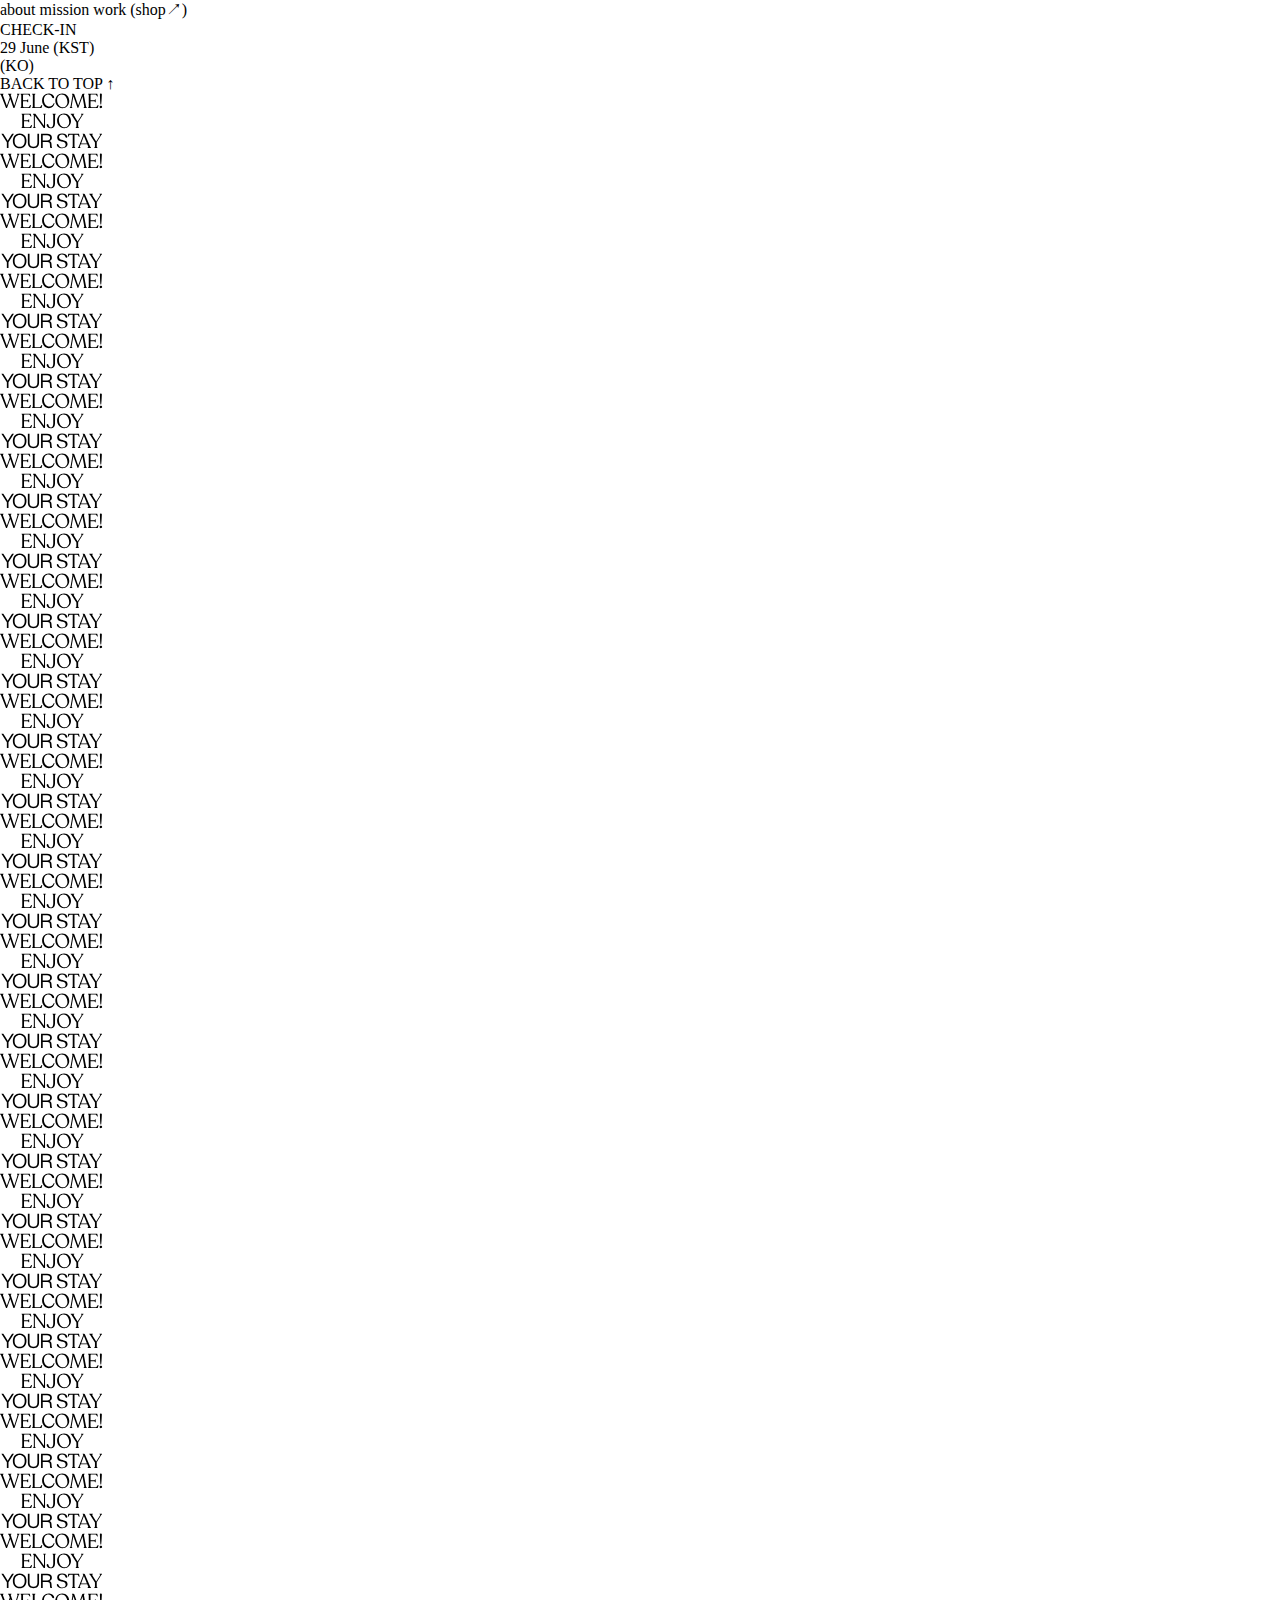
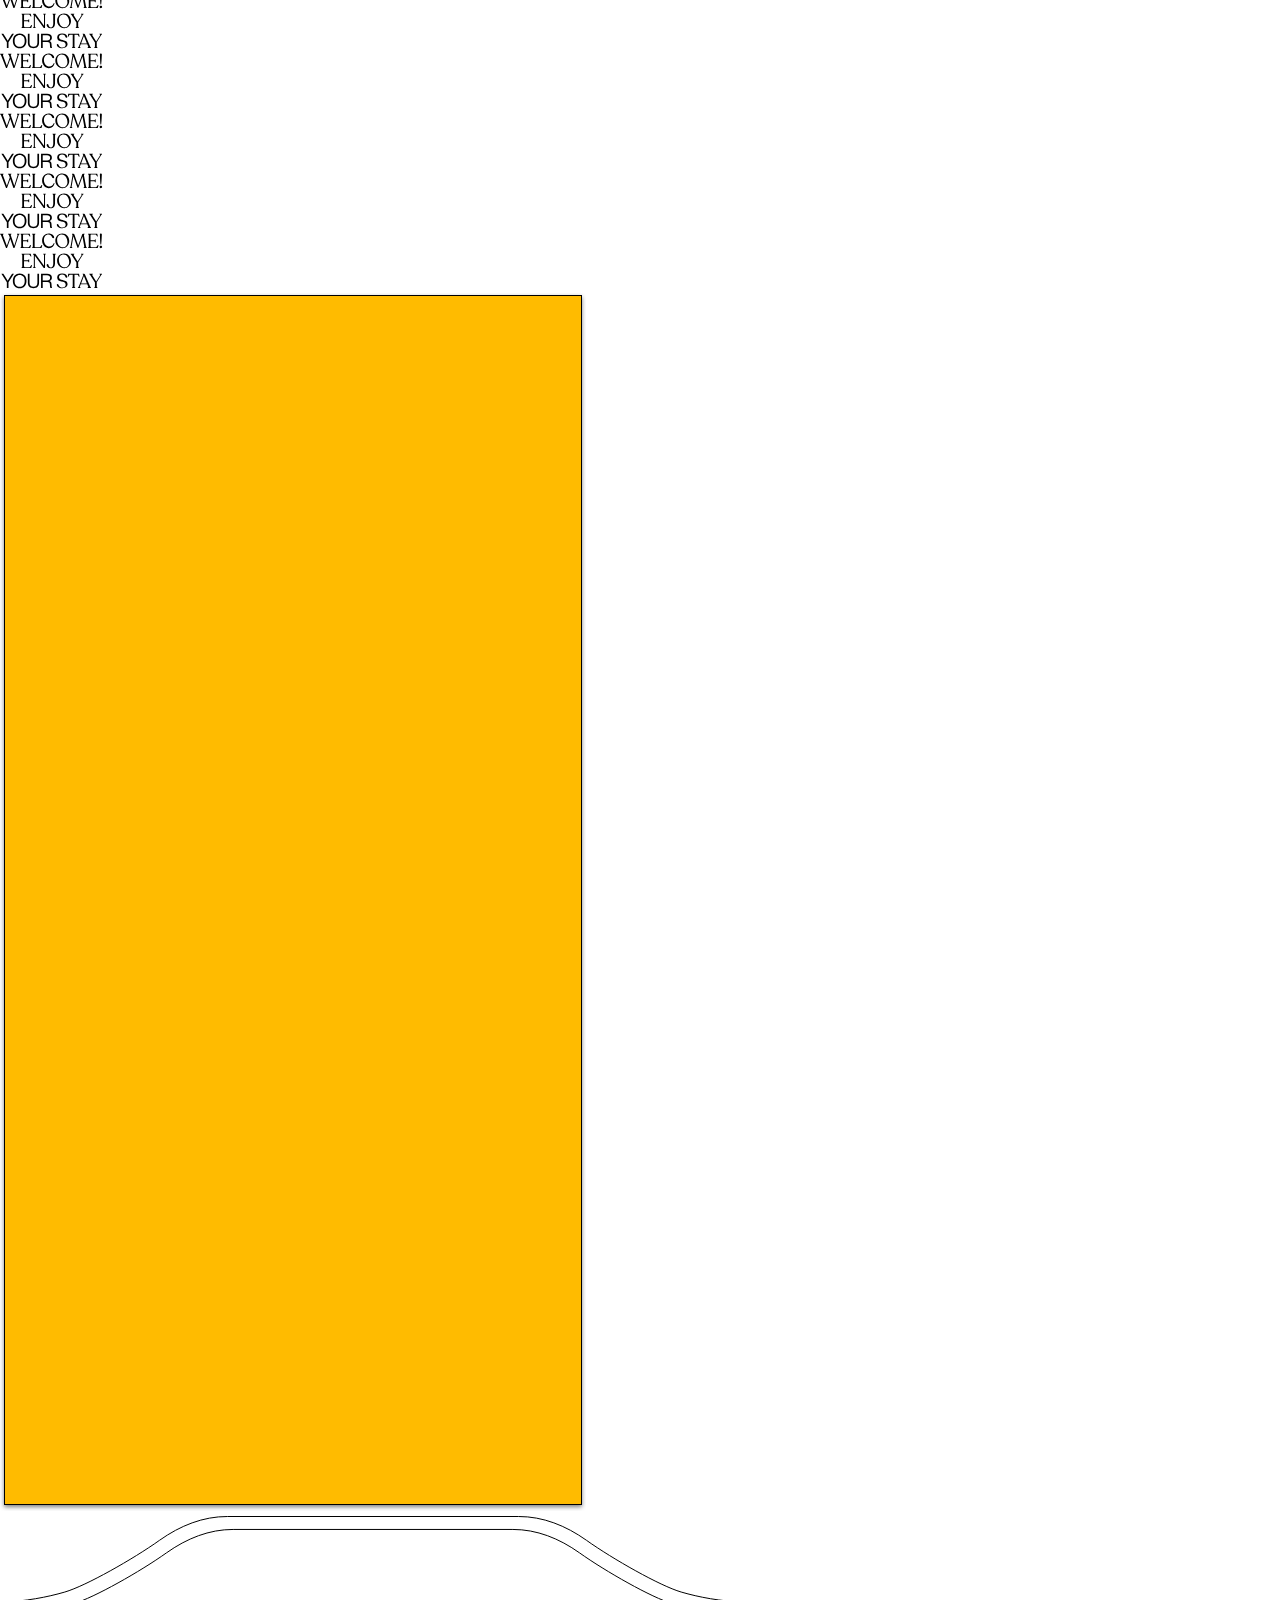
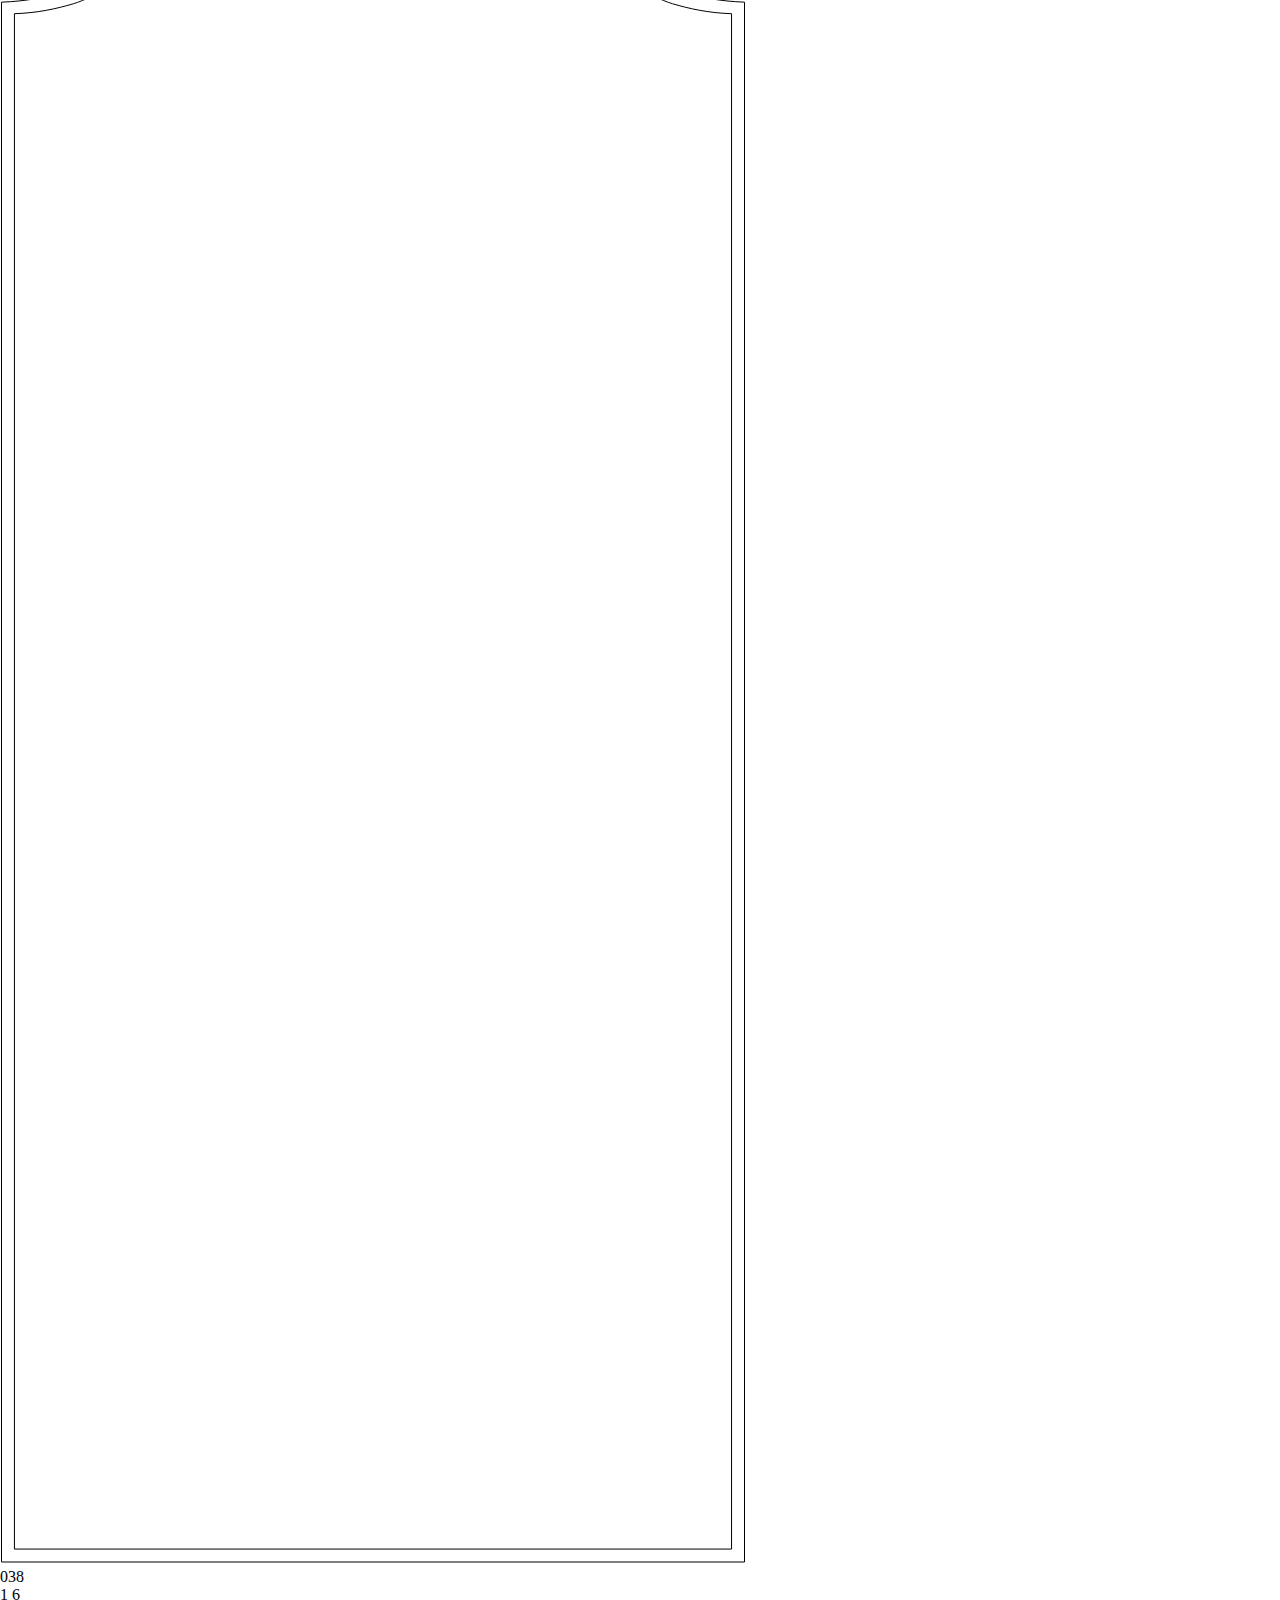
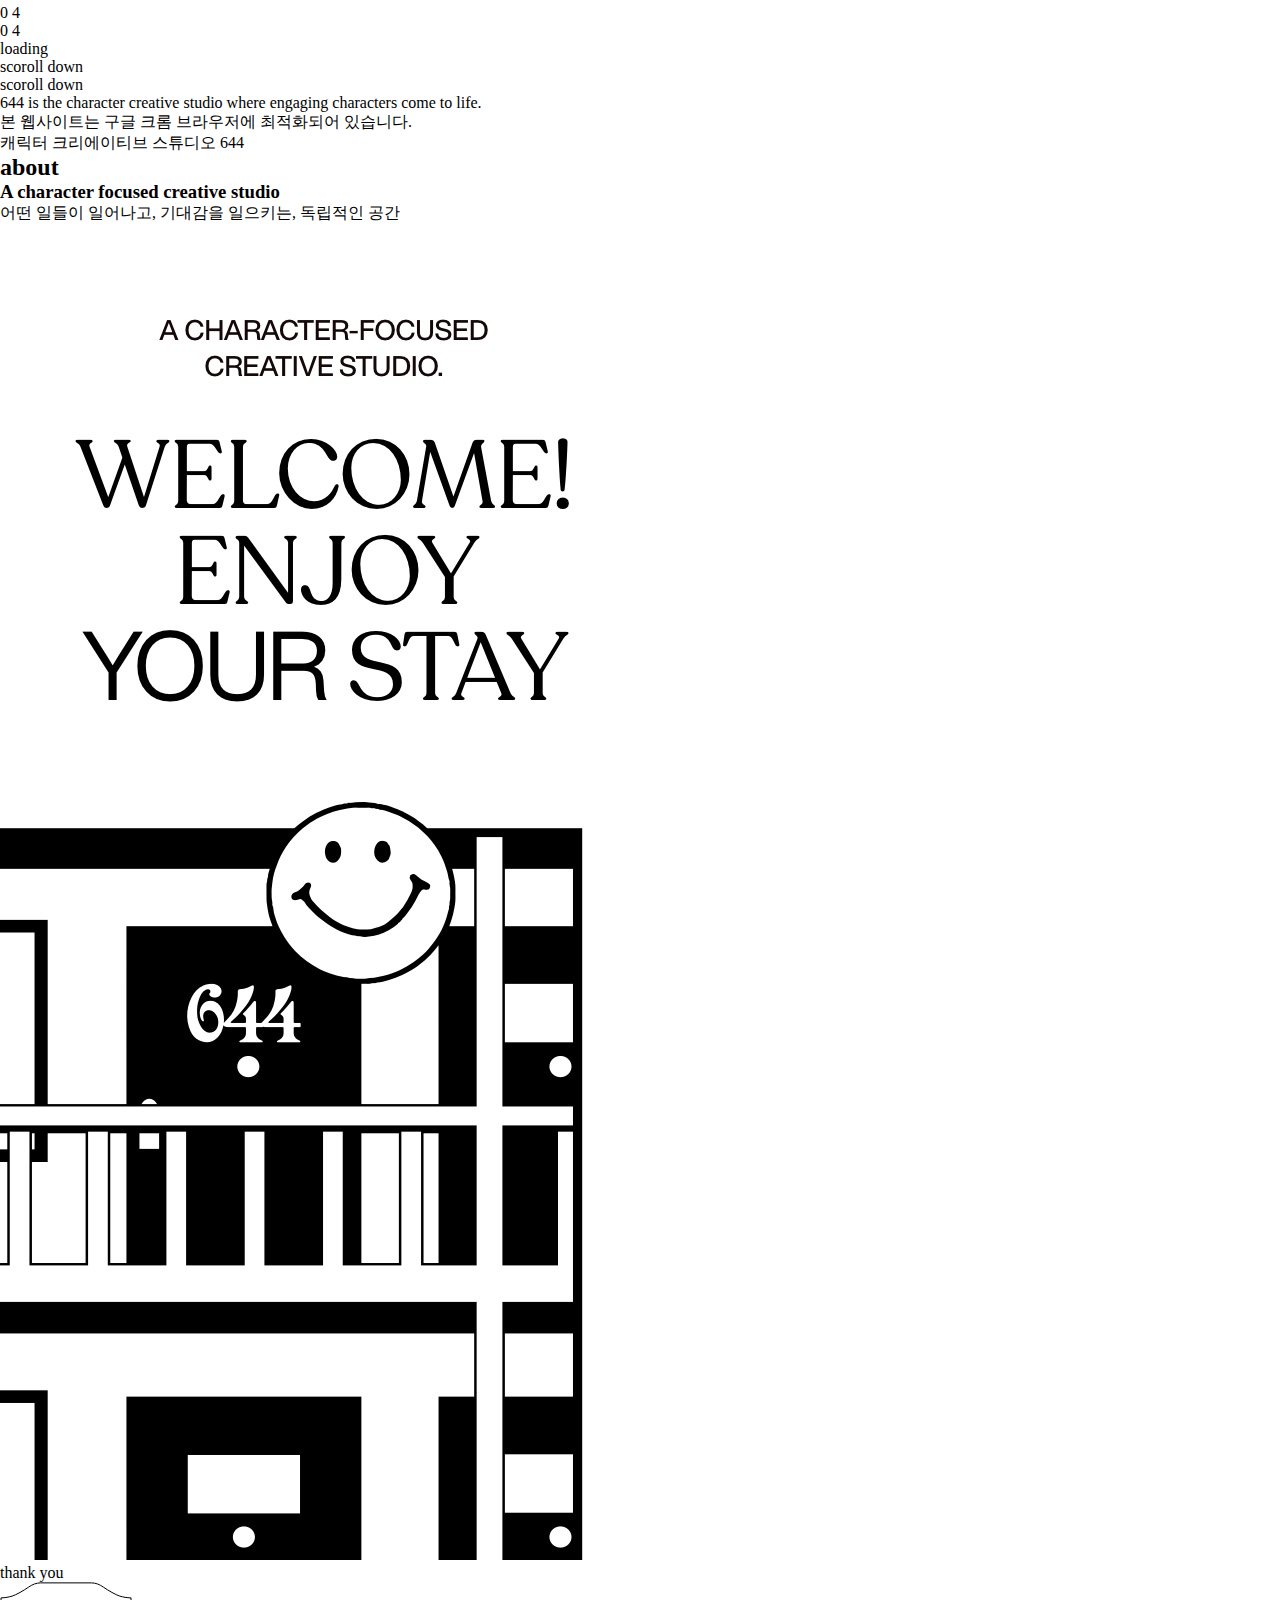
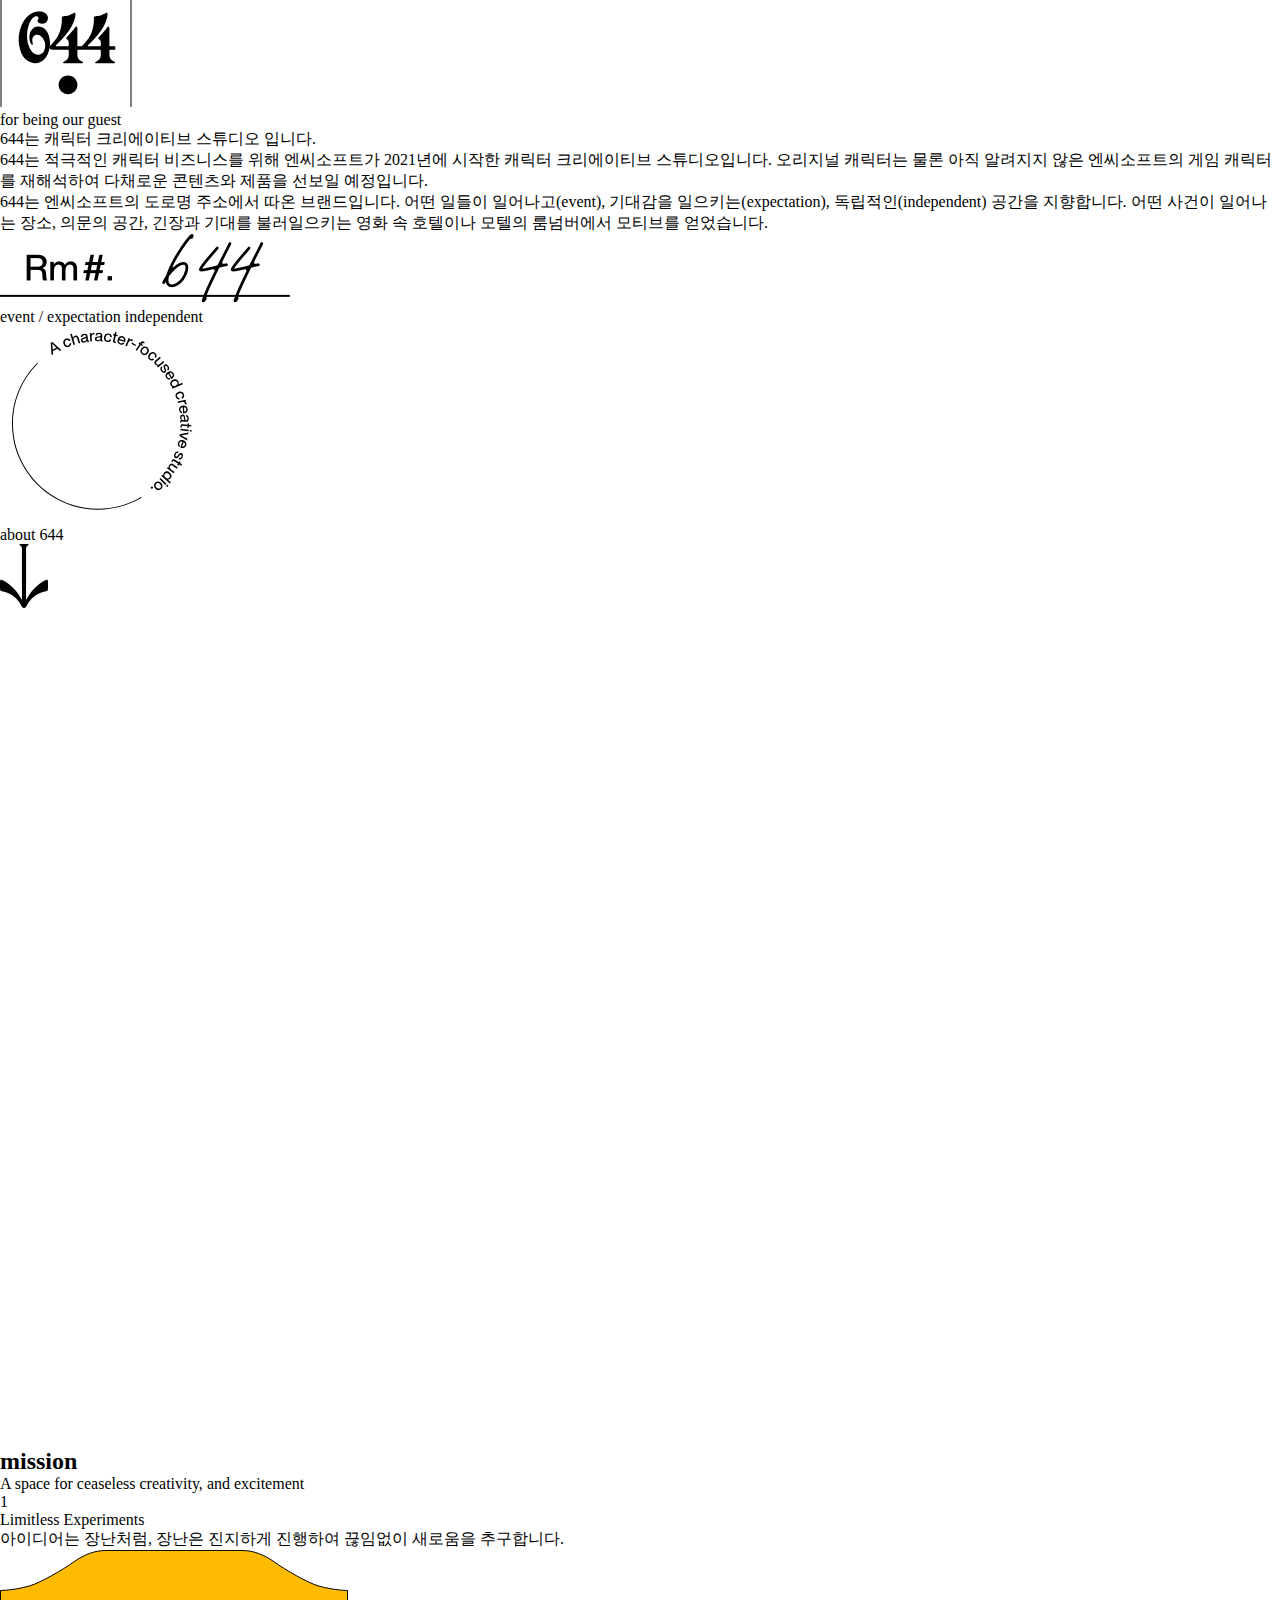
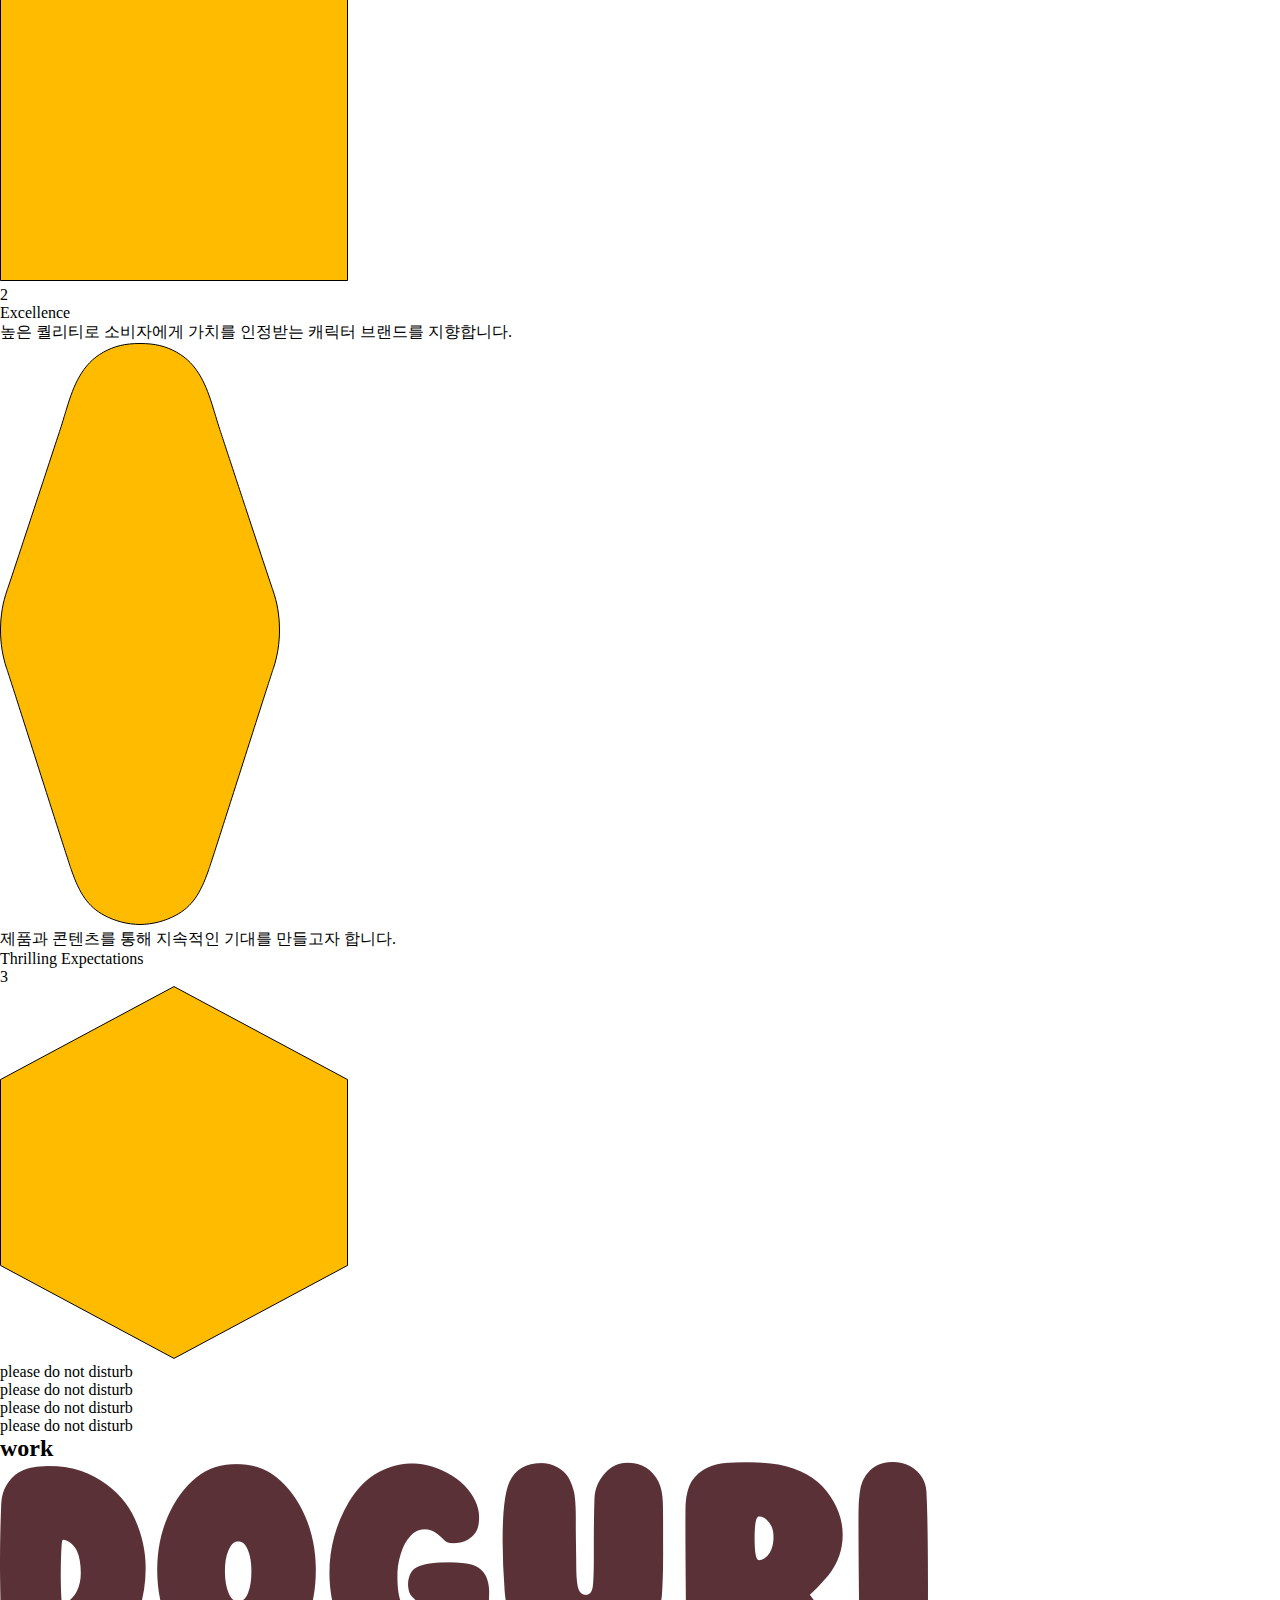
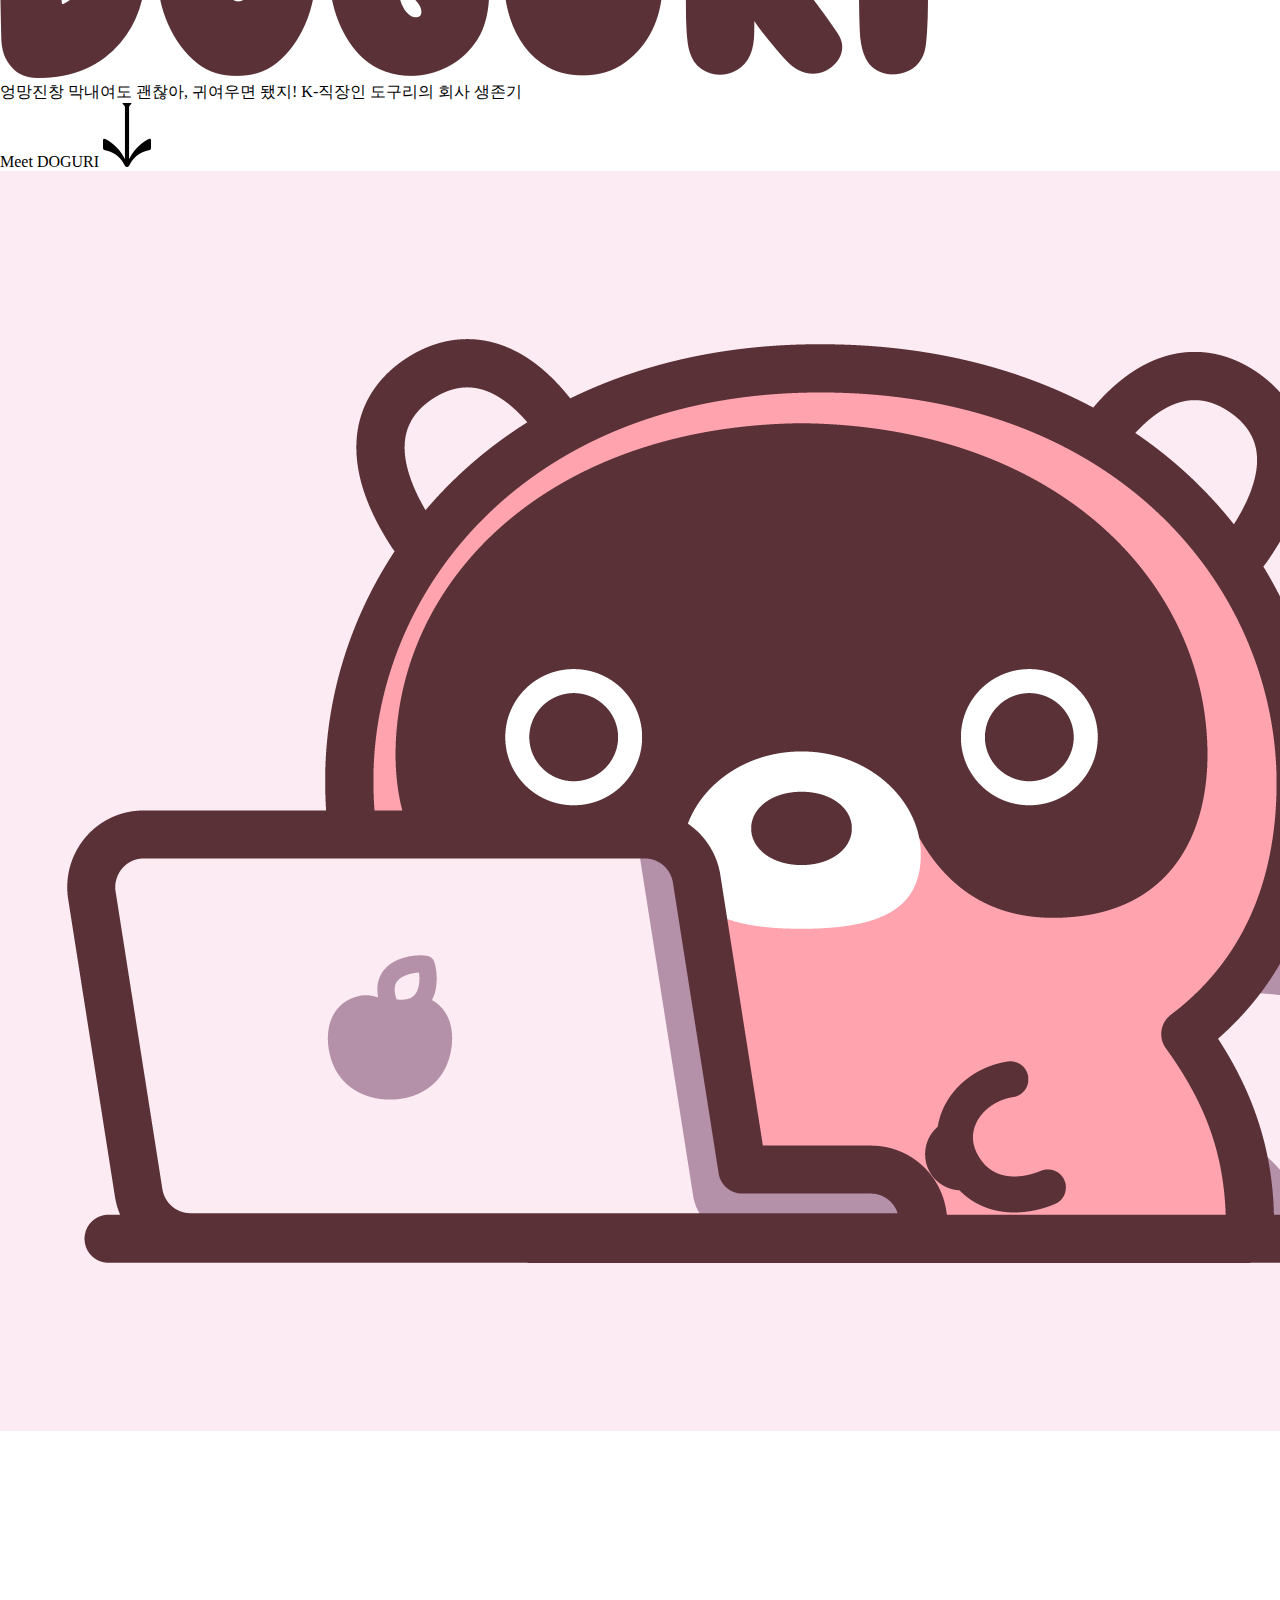
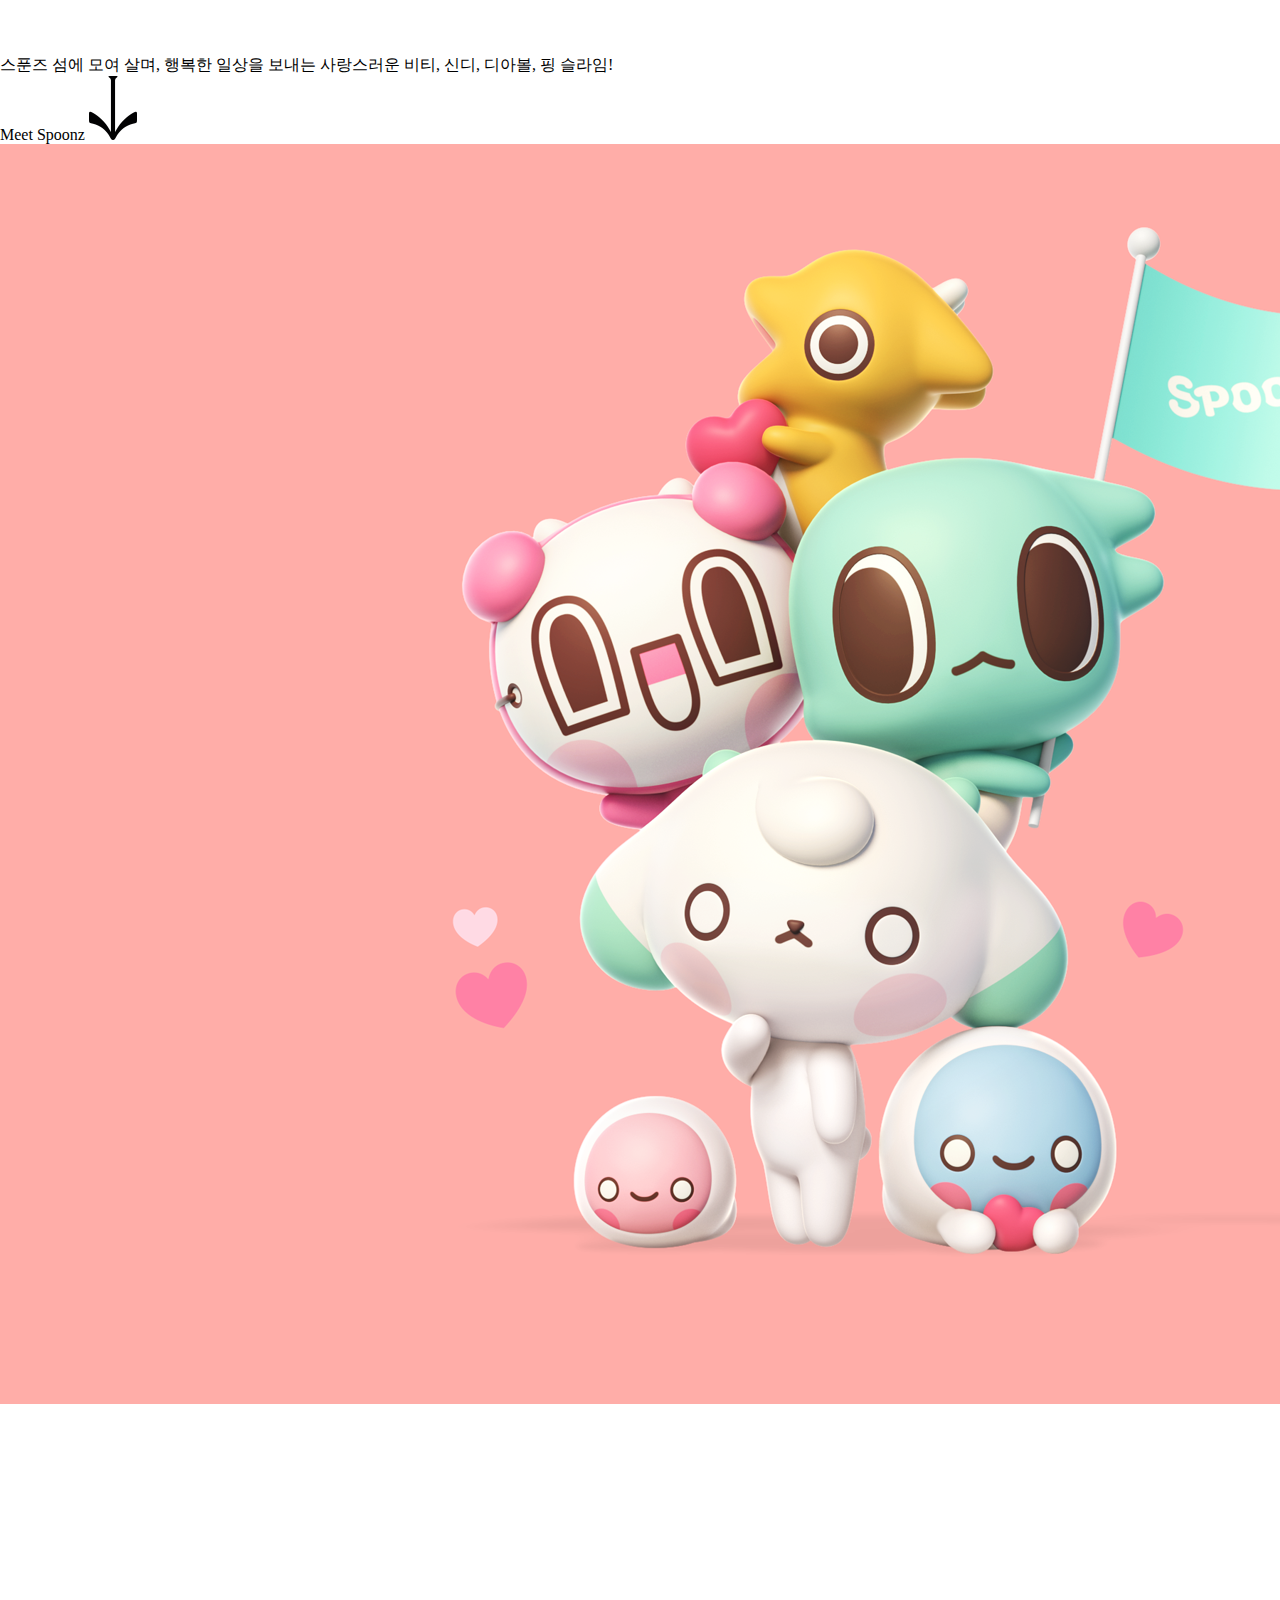
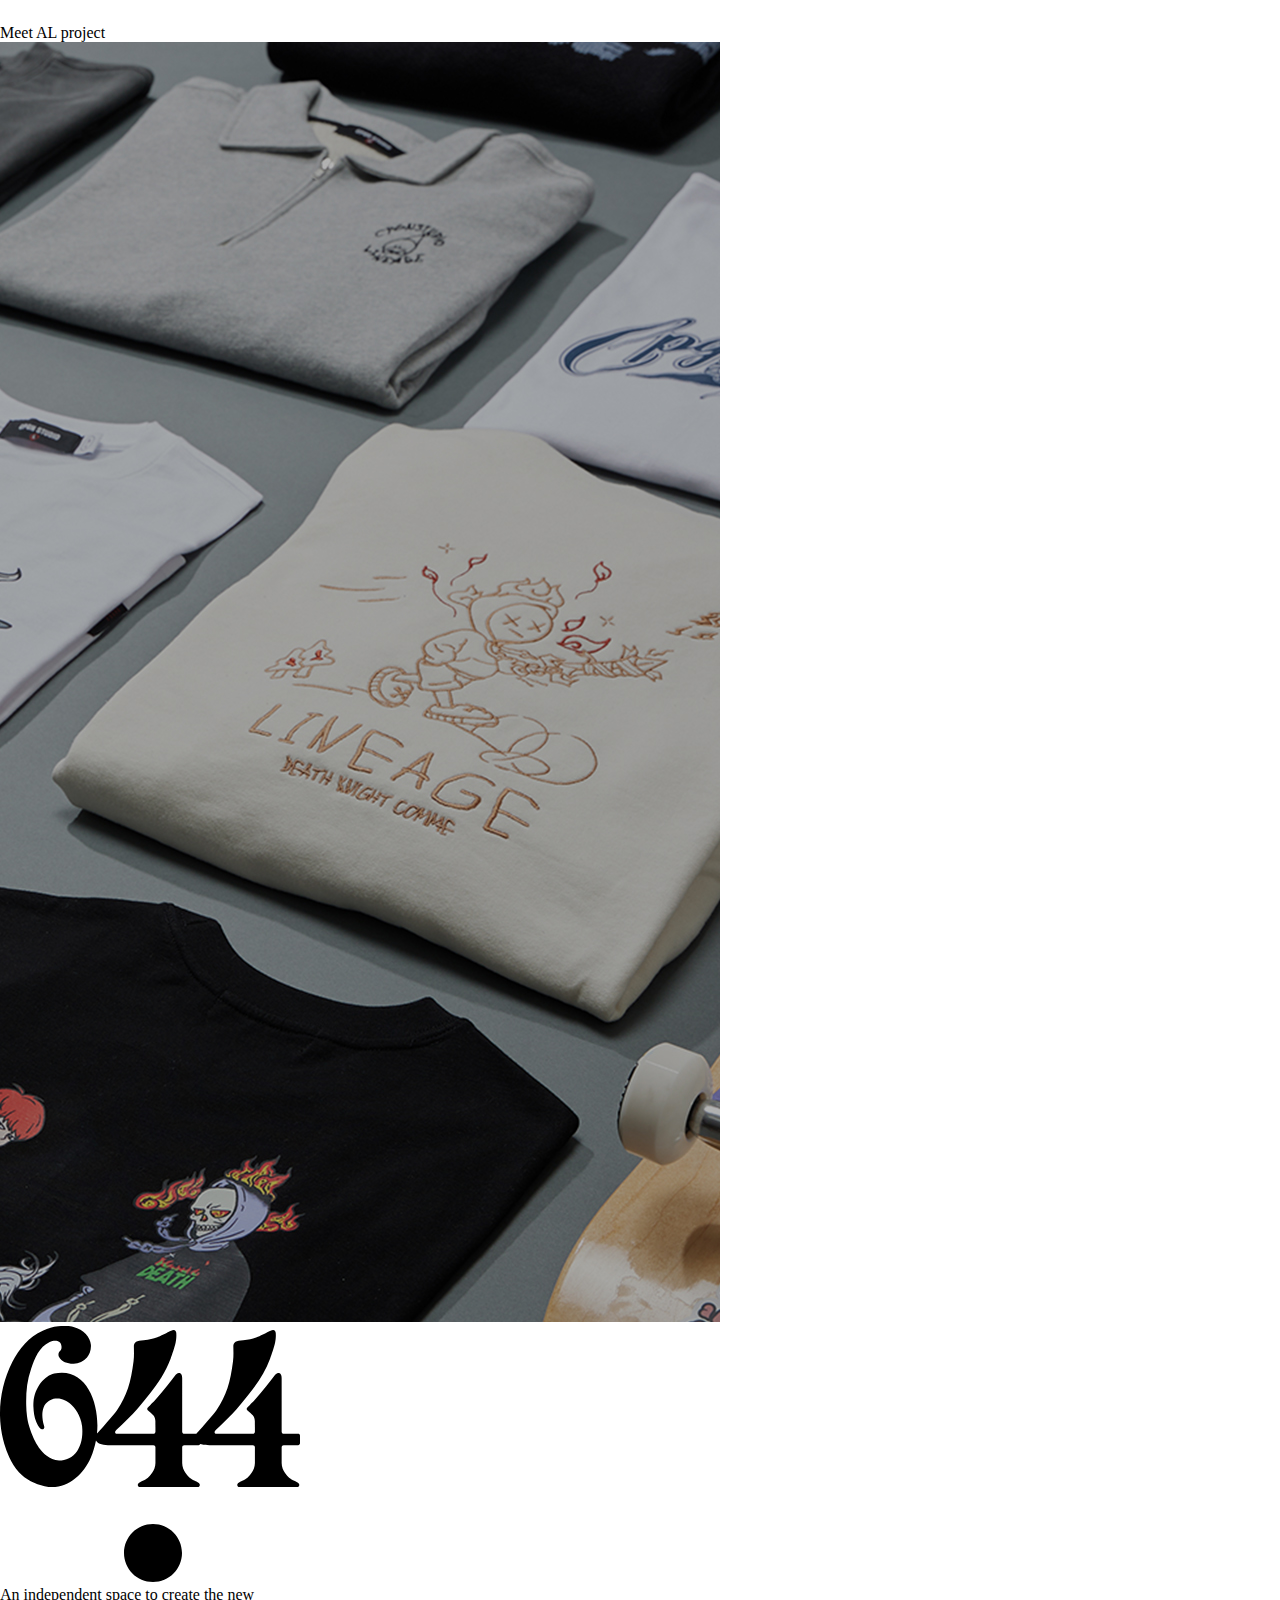
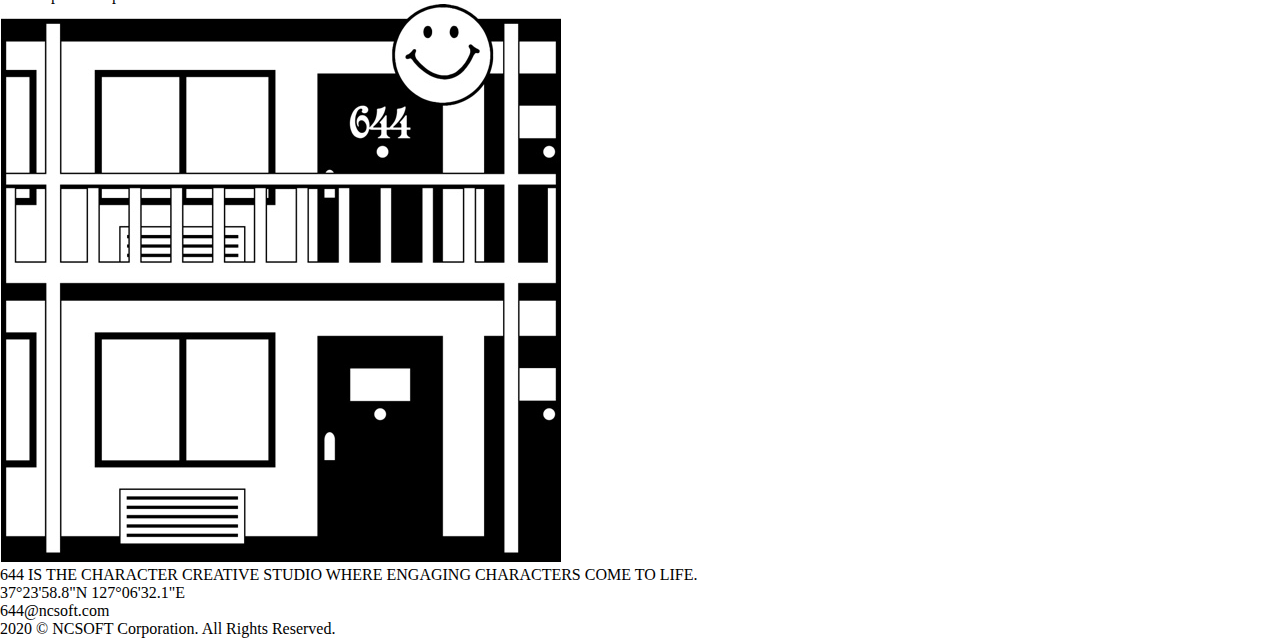
<file: index.html>
<!DOCTYPE html>
<html lang="ko">
<head>
    <meta charset="UTF-8">
    <meta http-equiv="X-UA-Compatible" content="IE=edge">
    <meta name="viewport" content="width=device-width, initial-scale=1.0">
    <title>Document</title>
    <script
  src="https://code.jquery.com/jquery-3.6.0.min.js"
  integrity="sha256-/xUj+3OJU5yExlq6GSYGSHk7tPXikynS7ogEvDej/m4="
  crossorigin="anonymous"></script>
    <link rel="stylesheet" href="./index.css">
    <script defer src="./index.js"></script>

</head>
<body>
    
<header>
        <a href="#" class="menu"></a>
        <nav>
            <a href="#" class="navclose"></a>
            <a href="#">about</a>
            <a href="#">mission</a>
            <a href="#">work</a>
            <a href="#">(shop↗)</a>
        </nav>
        <div>
            <p>CHECK-IN</p>
            <p>29 June (KST)</p>
        </div>
        <div>
            <p>(KO)</p>
        </div>
</header>

    <main>

      <p class="topnav"><span>BACK TO </span>TOP ↑</p>

      <div class="box">
        <div class="back1">
            <div>
                <img src="./images/nc644-opening-text_mo.svg">
                <p></p>
                <img src="./images/nc644-opening-text_mo.svg">
                <p></p>
                <img src="./images/nc644-opening-text_mo.svg">
            </div>
            <div>
                <p></p>
                <img src="./images/nc644-opening-text_mo.svg">
                <p></p>
                <img src="./images/nc644-opening-text_mo.svg">
                <p></p>
            </div>
            <div>
                <img src="./images/nc644-opening-text_mo.svg">
                <p></p>
                <img src="./images/nc644-opening-text_mo.svg">
                <p></p>
                <img src="./images/nc644-opening-text_mo.svg">
            </div>
            <div>
                <p></p>
                <img src="./images/nc644-opening-text_mo.svg">
                <p></p>
                <img src="./images/nc644-opening-text_mo.svg">
                <p></p>
            </div>
            <div>
                <img src="./images/nc644-opening-text_mo.svg">
                <p></p>
                <img src="./images/nc644-opening-text_mo.svg">
                <p></p>
                <img src="./images/nc644-opening-text_mo.svg">
            </div>
            <div>
                <p></p>
                <img src="./images/nc644-opening-text_mo.svg">
                <p></p>
                <img src="./images/nc644-opening-text_mo.svg">
                <p></p>
            </div>
        </div>
        <div class="back1">
            <div>
                <img src="./images/nc644-opening-text_mo.svg">
                <p></p>
                <img src="./images/nc644-opening-text_mo.svg">
                <p></p>
                <img src="./images/nc644-opening-text_mo.svg">
            </div>
            <div>
                <p></p>
                <img src="./images/nc644-opening-text_mo.svg">
                <p></p>
                <img src="./images/nc644-opening-text_mo.svg">
                <p></p>
            </div>
            <div>
                <img src="./images/nc644-opening-text_mo.svg">
                <p></p>
                <img src="./images/nc644-opening-text_mo.svg">
                <p></p>
                <img src="./images/nc644-opening-text_mo.svg">
            </div>
            <div>
                <p></p>
                <img src="./images/nc644-opening-text_mo.svg">
                <p></p>
                <img src="./images/nc644-opening-text_mo.svg">
                <p></p>
            </div>
            <div>
                <img src="./images/nc644-opening-text_mo.svg">
                <p></p>
                <img src="./images/nc644-opening-text_mo.svg">
                <p></p>
                <img src="./images/nc644-opening-text_mo.svg">
            </div>
            <div>
                <p></p>
                <img src="./images/nc644-opening-text_mo.svg">
                <p></p>
                <img src="./images/nc644-opening-text_mo.svg">
                <p></p>
            </div>
        </div>
        <div class="door">
            <img src="./images/nc644-intro-door-wrap.svg">
        </div>
    </div>

        <section class="intro">
            <div class="frame">
                <img src="./images/nc644-intro-door.svg">
            

                <div class="count-warp">

                    <div class="count">
                        <p>100</p>
                    </div>

                    <div class="change">
                        <div>
                            <div class="num0">
                                <span>1</span>
                                <span>6</span>
                            </div>
                            <div class="num1">
                                <span>0</span>
                                <span>4</span>
                            </div>
                            <div class="num2">
                                <span>0</span>
                                <span>4</span>
                            </div>
                        </div>
                    </div>
                    <span></span>

                    
                </div>

                <div class="dec">
                    <div class="loading">
                        <p>loading</p>
                    </div>
                    <div class="scrolldownani">
                        <p>scoroll down</p>
                        <p>scoroll down</p>
                    </div>
                    <span></span>
                </div>
                <div class="introtext">
                    <p>644 is the character
                        creative studio where
                        engaging characters
                        come to life.
                    </p>
                    <p>본 웹사이트는 구글 크롬 브라우저에
                        최적화되어 있습니다.
                    </p>
                </div>
            </div>

        </section>

    


        <section class="about">
            <div class="text">
                <p class="sub">캐릭터 크리에이티브
                    스튜디오 644
                </p>
                <h2>about</h2>
                <h3>A <span>character</span>
                    focused <span>creative</span>
                    <span>studio</span>

                </h3>
                <p><span></span> 어떤 일들이 일어나고,
                    기대감을 일으키는,
                    독립적인 공간
                </p>
            </div>
            <div class="card">
                <div class="flip">
                    <div class="warp">
                        <div class="front">
                            <img src="./images/A character-focused creative studio. Welcome_ enjoy your_y.jpg">
                        </div>

                        <div class="back">
                            <div>
                                <p>thank you</p>
                                <img src="./images/644.svg">
                                <p>for being 
                                    our guest</p>
                            </div>
                            <div>
                                <p>644는
                                    캐릭터 크리에이티브 스튜디오 입니다.
                                </p>
                                <p>644는 적극적인 캐릭터 비즈니스를 위해
                                    엔씨소프트가 2021년에 시작한 캐릭터
                                    크리에이티브 스튜디오입니다. 오리지널
                                    캐릭터는 물론 아직 알려지지 않은 엔씨소프트의
                                    게임 캐릭터를 재해석하여 다채로운 콘텐츠와
                                    제품을 선보일 예정입니다.
                                </p>
                                <p>644는 엔씨소프트의 도로명 주소에서 따온
                                    브랜드입니다. 어떤 일들이 일어나고(event),
                                    기대감을 일으키는(expectation),
                                    독립적인(independent) 공간을 지향합니다.
                                    어떤 사건이 일어나는 장소, 의문의 공간,
                                    긴장과 기대를 불러일으키는 영화 속 호텔이나
                                    모텔의 룸넘버에서 모티브를 얻었습니다.
                                </p>
                            </div>
                            <div>
                                <img src="./images/nc644-card-back-copy.png">
                                <p>event / expectation
                                    independent
                                </p>
                            </div>
                            <a href="#" class="closebtn"></a>
                        </div>
                    </div>
                </div>
                
                <div class="circlebtn">
                    <svg class="c-circle-svg" xmlns="http://www.w3.org/2000/svg" width="196" height="196" viewBox="0 0 196 196">
                        <g fill="none" fill-rule="evenodd">
                            <g>
                                <g>
                                    <circle cx="98" cy="98" r="98"></circle>
                                    <path fill="#020203" d="M37.189 36.885l.735.735C22.533 53.011 13 74.261 13 97.696c0 46.87 38.131 85 85 85 15.691 0 30.392-4.29 43.022-11.735l.521.89c-12.774 7.516-27.649 11.844-43.543 11.844-47.497 0-86-38.503-86-85.999 0-23.748 9.626-45.248 25.189-60.81zm121.14 118.608c1.093.074 2.077.592 2.954 1.554.885.969 1.313 2 1.285 3.095-.028 1.078-.495 2.032-1.402 2.859-.906.826-1.9 1.203-2.975 1.13-1.077-.072-2.06-.596-2.953-1.574-.884-.97-1.312-1.994-1.285-3.074.027-1.094.49-2.051 1.39-2.87.899-.82 1.895-1.192 2.987-1.12zm-6.294 4.869l1.227 1.457-1.483 1.246-1.226-1.457 1.482-1.246zm4.235-2.732c-.551.503-.811 1.094-.778 1.77.033.679.358 1.357.977 2.036.619.678 1.263 1.064 1.935 1.159.672.095 1.283-.108 1.835-.612.552-.503.814-1.096.784-1.776-.03-.682-.351-1.361-.97-2.038-.62-.68-1.266-1.065-1.942-1.157-.675-.09-1.29.116-1.841.618zm10.978.95l1.204 1.218-1.161 1.148-1.204-1.218 1.16-1.148zm-6.645-6.688l5.81 5.87-1.137 1.126-5.81-5.87 1.137-1.126zm6.272-6.53c1.036.022 2.042.48 3.018 1.374.975.895 1.518 1.856 1.631 2.886.113 1.03-.22 1.97-1 2.82-.785.857-1.708 1.218-2.773 1.084l3.14 2.876-1.08 1.18-8.404-7.699 1.038-1.133.899.822c-.275-1.09-.005-2.082.809-2.97.779-.85 1.686-1.264 2.722-1.24zm-.168 1.603c-.665-.016-1.246.248-1.744.791-.512.56-.72 1.172-.623 1.84.082.653.469 1.297 1.161 1.931.684.627 1.363.96 2.037 1 .666.03 1.256-.233 1.768-.792.498-.542.696-1.156.6-1.838-.097-.683-.494-1.342-1.186-1.977-.678-.62-1.347-.937-2.013-.955zm6.62-8.676l4.462 3.284-.95 1.289-4.28-3.15c-.927-.684-1.736-.557-2.425.378-.35.473-.471.997-.37 1.568.103.572.454 1.08 1.056 1.522l3.752 2.762-.95 1.289-6.652-4.896.912-1.238.993.73c-.392-1.07-.262-2.047.389-2.932.538-.73 1.165-1.15 1.882-1.26.716-.107 1.444.11 2.182.654zm1.296-4.72l4.295 2.761.718-1.117 1.104.71-.72 1.118 1.993 1.281-.865 1.346-1.992-1.28-.9 1.4-1.104-.712.9-1.399-4.173-2.685c-.207-.133-.397-.169-.57-.108-.171.061-.35.235-.534.522l-.39.606-1.077-.694c.164-.312.326-.596.489-.846.42-.656.859-1.06 1.31-1.212.455-.153.959-.05 1.516.308zm3.94-7.836l-.645 1.466c-.553-.174-.999-.166-1.339.022-.339.19-.644.592-.914 1.207-.49 1.114-.384 1.825.32 2.134.303.134.589.119.858-.042.268-.162.59-.521.964-1.08l.488-.713c.997-1.473 2.102-1.942 3.313-1.41.675.297 1.096.79 1.263 1.482.168.692.052 1.492-.347 2.4-.915 2.08-2.228 2.774-3.94 2.08l.625-1.421c.521.193.949.195 1.284.004.334-.191.631-.58.888-1.165.206-.47.277-.87.213-1.2-.064-.332-.259-.57-.58-.71-.293-.13-.569-.116-.829.038-.261.153-.547.453-.859.898l-.48.734c-.584.85-1.141 1.403-1.674 1.659-.532.256-1.111.246-1.735-.03-.733-.321-1.18-.85-1.34-1.585-.161-.735-.022-1.6.416-2.597.924-2.1 2.274-2.823 4.05-2.171zm4.837-11.376c1.23.429 2.097 1.115 2.604 2.059.507.946.57 1.967.187 3.066-.4 1.149-1.104 1.92-2.113 2.315-1.003.385-2.11.366-3.319-.054l-.438-.153 2.048-5.881c-.79-.195-1.446-.17-1.967.078-.522.248-.897.699-1.125 1.354-.344.987-.135 1.783.627 2.389l-.533 1.525c-.723-.488-1.207-1.117-1.453-1.887-.245-.77-.213-1.602.1-2.5.39-1.118 1.077-1.89 2.06-2.315.986-.426 2.093-.424 3.322.004zm.158 1.784l-1.5 4.308c.658.15 1.248.104 1.767-.138.52-.243.885-.666 1.096-1.272.207-.594.195-1.143-.036-1.648-.23-.504-.673-.921-1.327-1.25zm4.942-9.605l-.304 1.702-3.173.575c-2.351.351-3.629.535-3.838.552.097.051.297.157.594.318.296.161.703.384 1.221.672.518.287 1.05.577 1.594.868l2.786 1.617-.297 1.67-7.578-4.565.311-1.75 8.684-1.659zm1.486-2.619l1.696.232-.221 1.618-1.697-.233.222-1.617zm-9.344-1.264l8.184 1.121-.217 1.585-8.184-1.12.217-1.586zm7.072-5.343l1.309.097-.099 1.325 2.362.175-.119 1.596-2.36-.174-.122 1.66-1.31-.097.123-1.66-4.95-.366c-.244-.02-.428.04-.55.175-.123.136-.195.373-.221.714l-.052.719-1.279-.095c-.006-.354.002-.68.024-.977.058-.778.25-1.34.576-1.691.325-.35.817-.502 1.477-.453l5.093.377.098-1.325zm-5.025-8.787c1.494.06 2.305 1.128 2.436 3.206l.079 1.22c.035.428.132.745.29.949.157.204.39.312.699.324.416.017.723-.102.919-.355.197-.254.309-.684.333-1.292.027-.661-.064-1.14-.271-1.437-.206-.296-.586-.477-1.14-.542l.065-1.584c1.839.192 2.714 1.396 2.626 3.614-.088 2.175-.941 3.23-2.562 3.165l-4.366-.175c-.278-.011-.422.133-.435.43l-.017.449-1.232-.05c-.022-.236-.028-.497-.016-.785.02-.512.128-.89.326-1.133.196-.242.498-.383.905-.42-.852-.59-1.254-1.502-1.204-2.74.036-.906.282-1.614.735-2.124.452-.511 1.063-.751 1.83-.72zm-.018 1.649c-.395-.015-.705.102-.935.356-.228.252-.353.629-.374 1.13-.027.682.142 1.255.509 1.718.364.463.899.709 1.604.737l.864.035c-.163-.21-.262-.555-.295-1.037l-.083-1.156c-.05-.622-.178-1.071-.386-1.346-.207-.275-.51-.421-.904-.437zm3.652-9.713c.836.672 1.293 1.59 1.37 2.75.081 1.213-.265 2.198-1.039 2.956-.774.746-1.8 1.162-3.078 1.246l-.463.031-.412-6.212c-.804.127-1.397.408-1.78.84-.385.431-.553.993-.506 1.685.07 1.044.573 1.695 1.508 1.953l.107 1.613c-.856-.167-1.546-.557-2.074-1.17-.527-.61-.822-1.39-.885-2.339-.079-1.182.252-2.162.993-2.938.74-.775 1.76-1.207 3.058-1.293 1.3-.086 2.366.207 3.201.878zm-2.359.703l.303 4.551c.665-.118 1.19-.392 1.573-.817.384-.427.554-.959.511-1.599-.04-.628-.266-1.129-.676-1.503-.41-.374-.979-.585-1.71-.632zm1.774-7.4l.312 1.505-1.442.299c1.15.296 1.848 1.028 2.09 2.199.048.229.073.382.078.457l-1.49.309-.08-.391c-.167-.805-.493-1.386-.982-1.742-.488-.358-1.108-.457-1.861-.302l-4.388.909-.325-1.566 8.088-1.676zm-3.48-7.691c.921.516 1.52 1.35 1.794 2.502.234.986.157 1.863-.23 2.63-.389.767-1.025 1.32-1.909 1.663l-.378-1.59c.506-.23.855-.557 1.051-.98.196-.426.232-.892.111-1.401-.16-.675-.534-1.153-1.123-1.436-.587-.283-1.338-.315-2.252-.098-.915.217-1.57.584-1.968 1.1-.398.518-.517 1.114-.357 1.789.123.518.373.925.75 1.219.377.295.853.423 1.426.386l.377 1.589c-.965.097-1.8-.116-2.505-.64-.706-.522-1.173-1.266-1.403-2.233-.272-1.142-.106-2.157.494-3.045.601-.89 1.535-1.484 2.801-1.785 1.277-.303 2.384-.194 3.32.33zm-5.922-12.564c.985.319 1.707 1.006 2.164 2.065.462 1.067.414 2.058-.144 2.974l3.908-1.69.635 1.47-10.461 4.52-.61-1.41 1.117-.482c-1.107-.196-1.9-.846-2.38-1.953-.456-1.058-.463-2.055-.018-2.991.443-.936 1.273-1.667 2.488-2.191 1.215-.525 2.314-.63 3.3-.312zm-2.7 1.866c-.842.364-1.407.845-1.694 1.446-.286.6-.284 1.238.008 1.914.3.696.776 1.136 1.425 1.32.63.194 1.376.104 2.238-.27.852-.367 1.433-.851 1.744-1.45.3-.595.3-1.241 0-1.937-.292-.676-.77-1.108-1.433-1.298-.662-.19-1.426-.098-2.288.275zm-2.353-9.887c1.039.263 1.834.909 2.386 1.932.576 1.072.67 2.113.279 3.122-.394 1-1.156 1.804-2.284 2.41l-.408.22-2.95-5.483c-.68.449-1.103.951-1.273 1.502-.17.552-.09 1.133.238 1.744.495.921 1.223 1.305 2.184 1.152l.766 1.424c-.85.202-1.641.134-2.374-.205-.733-.339-1.326-.926-1.775-1.763-.561-1.043-.666-2.071-.314-3.084.35-1.012 1.1-1.828 2.248-2.444 1.146-.617 2.238-.793 3.277-.527zm-1.855 1.616l2.16 4.016c.556-.383.922-.849 1.094-1.396.17-.547.106-1.102-.198-1.666-.298-.555-.711-.917-1.24-1.088-.526-.17-1.133-.126-1.816.134zm-2.944-8.63c.673.233 1.283.763 1.832 1.59 1.256 1.895 1.129 3.374-.381 4.438l-.857-1.294c.445-.333.677-.693.697-1.077.02-.384-.146-.844-.5-1.378-.283-.426-.582-.703-.894-.828-.313-.125-.618-.09-.91.104-.267.178-.407.416-.417.719-.012.3.086.704.292 1.209l.357.798c.4.952.563 1.72.49 2.306-.072.586-.392 1.067-.962 1.444-.667.444-1.352.532-2.06.27-.702-.262-1.357-.848-1.958-1.754-1.268-1.913-1.147-3.44.363-4.581l.885 1.335c-.446.37-.68.75-.705 1.139-.026.387.148.86.519 1.422.672 1.013 1.328 1.308 1.969.884.277-.183.419-.431.429-.745.008-.313-.12-.778-.386-1.395l-.336-.795c-.701-1.635-.498-2.82.604-3.551.615-.406 1.257-.492 1.929-.26zm-6.647-7.628l1.02 1.234-4.095 3.386c-.888.735-.962 1.55-.221 2.447.375.452.852.698 1.431.738.58.039 1.157-.178 1.732-.654l3.59-2.97 1.021 1.234-6.365 5.264-.98-1.185.95-.785c-1.133.119-2.05-.243-2.75-1.09-.578-.7-.832-1.41-.765-2.13.07-.721.457-1.374 1.162-1.96l4.27-3.53zm-4.492-3.617c.722.71 1.124 1.494 1.202 2.35.08.855-.164 1.662-.732 2.422l-1.165-1.143c.307-.465.429-.928.37-1.392-.062-.463-.28-.877-.652-1.244-.495-.485-1.065-.692-1.714-.62-.648.074-1.302.445-1.961 1.115-.658.67-1.017 1.33-1.08 1.98-.062.648.154 1.216.649 1.703.38.374.808.585 1.283.633.477.05.947-.094 1.412-.43l1.164 1.144c-.765.596-1.584.86-2.461.79-.875-.067-1.668-.448-2.375-1.143-.838-.824-1.237-1.773-1.201-2.844.036-1.07.51-2.071 1.423-3 .92-.936 1.915-1.43 2.987-1.485 1.055-.054 2.006.334 2.85 1.165zm-8.126-5.888c.988.73 1.55 1.628 1.69 2.698.138 1.07-.184 2.138-.97 3.203-.78 1.056-1.701 1.676-2.764 1.86-1.079.185-2.109-.083-3.088-.805-.978-.72-1.537-1.626-1.68-2.71-.14-1.085.176-2.152.95-3.2.779-1.056 1.708-1.676 2.786-1.864 1.063-.183 2.089.09 3.076.818zm-94.747-5.437l8.949 8.376-1.634.773-2.279-2.198-4.63 2.188.265 3.149-1.606.758-.845-12.205 1.78-.841zm92.035 6.121c-.663.162-1.268.611-1.813 1.35-.544.74-.795 1.45-.754 2.13.042.678.364 1.241.965 1.684.602.444 1.232.583 1.89.42.657-.164 1.26-.616 1.805-1.355.544-.739.798-1.446.76-2.125-.039-.676-.357-1.237-.959-1.68-.6-.444-1.232-.584-1.894-.424zm-.4-6.09c.13.093.372.279.72.562l-.74 1.064-.59-.411c-.587-.407-1.087-.314-1.501.28l-.43.618 1.418.988-.75 1.077-1.418-.987-3.966 5.704-1.314-.914 3.966-5.704-1.09-.758.749-1.078 1.09.758.43-.617c.926-1.331 2.068-1.524 3.426-.581zm-91.828 1.883c.174 2.09.308 3.749.405 4.979l.049.666 3.633-1.716-.484-.461c-1.113-1.032-2.314-2.188-3.603-3.468zm16.493-5.037c.778.366 1.352.986 1.718 1.86l-1.578.423c-.243-.5-.58-.84-1.01-1.022-.431-.183-.898-.206-1.403-.072-.67.18-1.138.568-1.404 1.163-.266.596-.276 1.348-.034 2.255.242.908.628 1.552 1.156 1.936.529.383 1.127.485 1.797.306.517-.14.916-.4 1.199-.786.284-.384.399-.863.345-1.434l1.576-.423c.124.96-.064 1.802-.567 2.522-.502.72-1.232 1.208-2.191 1.465-1.135.304-2.154.168-3.06-.406-.904-.575-1.526-1.492-1.863-2.75-.34-1.268-.26-2.376.235-3.327.489-.937 1.306-1.56 2.45-1.865.98-.263 1.858-.211 2.634.155zm59.896-.697l1.408.615-.59 1.35c.906-.768 1.907-.914 3.002-.434.215.094.356.16.419.2l-.608 1.394-.368-.16c-.753-.33-1.416-.399-1.99-.207-.572.193-1.013.64-1.32 1.344l-1.795 4.107-1.467-.642 3.309-7.567zm3.4 4.408l4.03 2.398-.712 1.196-4.031-2.397.713-1.197zM71.784 7.638l1.2 4.101c.357-1.027 1.041-1.688 2.055-1.985.87-.255 1.623-.211 2.257.131.634.343 1.081.96 1.342 1.852l1.555 5.314-1.535.45-1.493-5.1c-.325-1.107-1.044-1.496-2.16-1.169-.512.149-.916.479-1.212.988-.293.519-.332 1.148-.116 1.885l1.308 4.47-1.535.45-3.201-10.938 1.535-.449zm50.931 2.625c1.163.358 1.961 1.03 2.393 2.025.422.989.445 2.095.07 3.319l-.137.443-5.952-1.827c-.168.798-.117 1.452.15 1.964s.732.869 1.395 1.073c1 .307 1.788.069 2.363-.715l1.545.474c-.46.74-1.072 1.248-1.83 1.523-.76.274-1.595.273-2.503-.006-1.133-.348-1.93-1.006-2.39-1.973-.463-.97-.503-2.074-.12-3.32.381-1.243 1.035-2.137 1.96-2.678.925-.543 1.944-.643 3.056-.302zm-7.605-4.264l1.558.376-.558 2.303 1.618.391-.308 1.275-1.618-.39-1.168 4.823c-.058.238-.028.428.085.571.114.142.337.255.668.336l.7.17-.302 1.243c-.349-.052-.67-.113-.96-.184-.758-.182-1.282-.464-1.575-.84-.291-.379-.36-.889-.206-1.533l1.202-4.964-1.291-.312.308-1.275 1.291.312L115.11 6zM87.543 9.885l.566 4.333c.035.275.202.393.498.355l.444-.058.16 1.221c-.229.063-.487.113-.772.15-.508.066-.899.023-1.17-.13-.275-.153-.463-.427-.569-.82-.437.938-1.269 1.487-2.497 1.647-.899.118-1.638-.004-2.217-.364-.58-.36-.92-.92-1.02-1.684-.192-1.48.724-2.46 2.748-2.94l1.19-.286c.417-.106.712-.255.886-.446.174-.189.242-.437.202-.744-.054-.412-.223-.694-.506-.846-.283-.15-.727-.187-1.33-.108-.656.085-1.113.254-1.37.51-.257.253-.372.658-.34 1.213l-1.574.205c-.122-1.845.918-2.91 3.12-3.198 2.158-.282 3.341.381 3.551 1.99zM108.82 7.5c.99.213 1.748.661 2.273 1.341.523.681.75 1.494.676 2.44l-1.596-.345c.011-.556-.133-1.013-.433-1.372-.3-.359-.703-.594-1.215-.704-.678-.147-1.27-.016-1.78.392-.508.41-.86 1.074-1.06 1.991-.198.92-.15 1.668.144 2.25.296.583.782.947 1.46 1.093.522.113.995.063 1.424-.15.428-.214.75-.587.963-1.119l1.596.345c-.33.912-.882 1.573-1.657 1.984-.777.41-1.65.512-2.621.302-1.147-.248-1.993-.835-2.534-1.76-.542-.925-.677-2.024-.401-3.297.276-1.282.853-2.233 1.73-2.852.862-.61 1.873-.79 3.03-.539zm-9.582-.668c2.169.182 3.186 1.08 3.052 2.696l-.365 4.356c-.022.276.115.427.412.45l.447.038-.103 1.229c-.236.012-.498.007-.785-.018-.511-.042-.883-.167-1.117-.374-.234-.207-.361-.515-.381-.923-.626.825-1.556 1.187-2.789 1.084-.904-.076-1.601-.351-2.091-.825-.491-.476-.704-1.096-.64-1.861.124-1.49 1.227-2.253 3.308-2.294l1.222-.026c.429-.017.75-.1.961-.25.21-.147.329-.376.354-.684.035-.414-.07-.726-.315-.933-.245-.21-.671-.338-1.277-.388-.659-.055-1.141.013-1.446.208-.306.194-.503.565-.592 1.115l-1.579-.133c.271-1.828 1.512-2.651 3.724-2.467zm-4.913-.065l.112 1.517-.4.03c-.818.06-1.437.308-1.854.746-.417.438-.597 1.04-.54 1.806l.33 4.47-1.595.117-.611-8.236 1.534-.114.107 1.466.083-.187c.457-.981 1.248-1.514 2.37-1.597.234-.018.389-.023.464-.018zM86.23 11.96c-.179.196-.503.351-.973.466l-1.125.276c-.605.154-1.025.357-1.26.61-.237.25-.33.57-.279.963.051.391.221.68.508.862.287.183.68.241 1.178.177.676-.088 1.213-.35 1.607-.79.395-.439.547-1.008.455-1.707l-.11-.857zm34.444-.314c-.495.25-.896.708-1.199 1.373l4.36 1.339c.125-.664.058-1.252-.204-1.762-.262-.511-.699-.86-1.31-1.048-.603-.183-1.152-.152-1.647.098zm-20.106-.367c-.217.154-.566.238-1.049.25l-1.159.032c-.623.023-1.077.13-1.36.327-.284.196-.443.49-.476.885-.033.393.072.71.314.949.243.24.613.38 1.114.423.68.056 1.26-.087 1.738-.433.479-.346.747-.87.806-1.571l.072-.862z"></path>
                                </g>
                            </g>
                        </g>
                    </svg>


                    <div>
                        <p>about
                            644
                        </p>
                        <img src="./images/nc644-bul-arrow.png">
                    </div>

                </div>
            </div>
            
            <img src="./images/nc644-simbol01.svg">
            <img src="./images/nc644-simbol02.svg">

        </section>

        <section class="mission">
            <h2>mission</h2>
            <div>
                <p>A space for
                    <span>ceaseless creativity,</span>
                    and <span>excitement</span>
                </p>
            </div>
            <ul>
                <li class="list01">
                    <div>
                        <span>1</span>
                        <p>Limitless 
                            <span>Experiments</span></p>
                        <p>아이디어는 장난처럼,
                            장난은 진지하게 진행하여
                            끊임없이 새로움을 추구합니다.</p>
                    </div>
                    <img src="./images/nc644-mission-bg-list01.svg">
                </li>
                <li class="list02">
                    <div>
                        <span>2</span>
                        <p><span>Excell</span>ence</p>
                        <p>높은 퀄리티로
                            소비자에게
                            가치를 인정받는
                            캐릭터 브랜드를
                            지향합니다.</p>
                    </div>
                    <img src="./images/nc644-mission-bg-list02.svg">
                </li>
                <li class="list03">
                    <div>
                        <p>제품과 콘텐츠를 통해
                            지속적인 기대를 만들고자 합니다.</p>
                        <p>Thrilling
                            <span>Expectations</span></p>
                        <span>3</span>
                    </div>
                    <img src="./images/nc644-mission-bg-list03.svg">
                </li>
            </ul>
        </section>
        
        <div class="gradient">
            <div>
                <p>please do not disturb</p>
                <p>please do not disturb</p>
                <p>please do not disturb</p>
                <p>please do not disturb</p>
            </div>
        </div>


        <section class="work">
            <div class="doguri">
                <h2>work</h2>
                <div>
                    <img src="./images/doguri.png">
                </div>
                <p>엉망진창 막내여도 괜찮아, 귀여우면 됐지!
                    K-직장인 도구리의 회사 생존기
                </p>
                <div>
                    <p>Meet
                        DOGURI
                        <img src="./images/nc644-bul-arrow.png">
                    </p>
                </div>
                
                <img src="./images/nc644-character-doguri.png">
            </div>
            <div class="spoonz">
                <div>
                    <img src="./images/spoonz&co.png">
                </div>
                <p>스푼즈 섬에 모여 살며, 행복한 일상을 보내는
                    사랑스러운 비티, 신디, 디아볼, 핑 슬라임!
                </p>
                <div>
                    <p>Meet
                        Spoonz
                        <img src="./images/nc644-bul-arrow.png">
                    </p>
                </div>
                <img src="./images/nc644-character-spoonz-co.png">
            </div>
            <div class="amenity">
                <div>
                    <img src="./images/amenity lounge.png">
                    <div>
                        <p>Meet
                            AL project
                            <img src="./images/nc644-bul-arrow-hover.png">
                        </p>
                    </div>
                </div>
                <img src="./images/nc644-project-amenity_mo.jpg">
            </div>
        </section>


        <section class="shop">
            <div>
                <img src="./images/nc644-logo.svg" alt="">
                <p>An <span>independent space</span>
                    to create the <span>new</span>
                </p>
            </div>
            <img src="./images/nc644-shop.jpg">
            <p>644 IS THE CHARACTER CREATIVE STUDIO
                WHERE ENGAGING CHARACTERS
                COME TO LIFE.
            </p>
        </section>


    </main>

    <footer>
        <div>
            <p>
                37°23'58.8"N 127°06'32.1"E
            </p>
            <p>
                644@ncsoft.com
            </p>
        </div>
        <div>
            <p>2020 ©
                NCSOFT Corporation.
                All Rights Reserved.
            </p>
        </div>

    </footer>





    
</body>
</html>
</file>
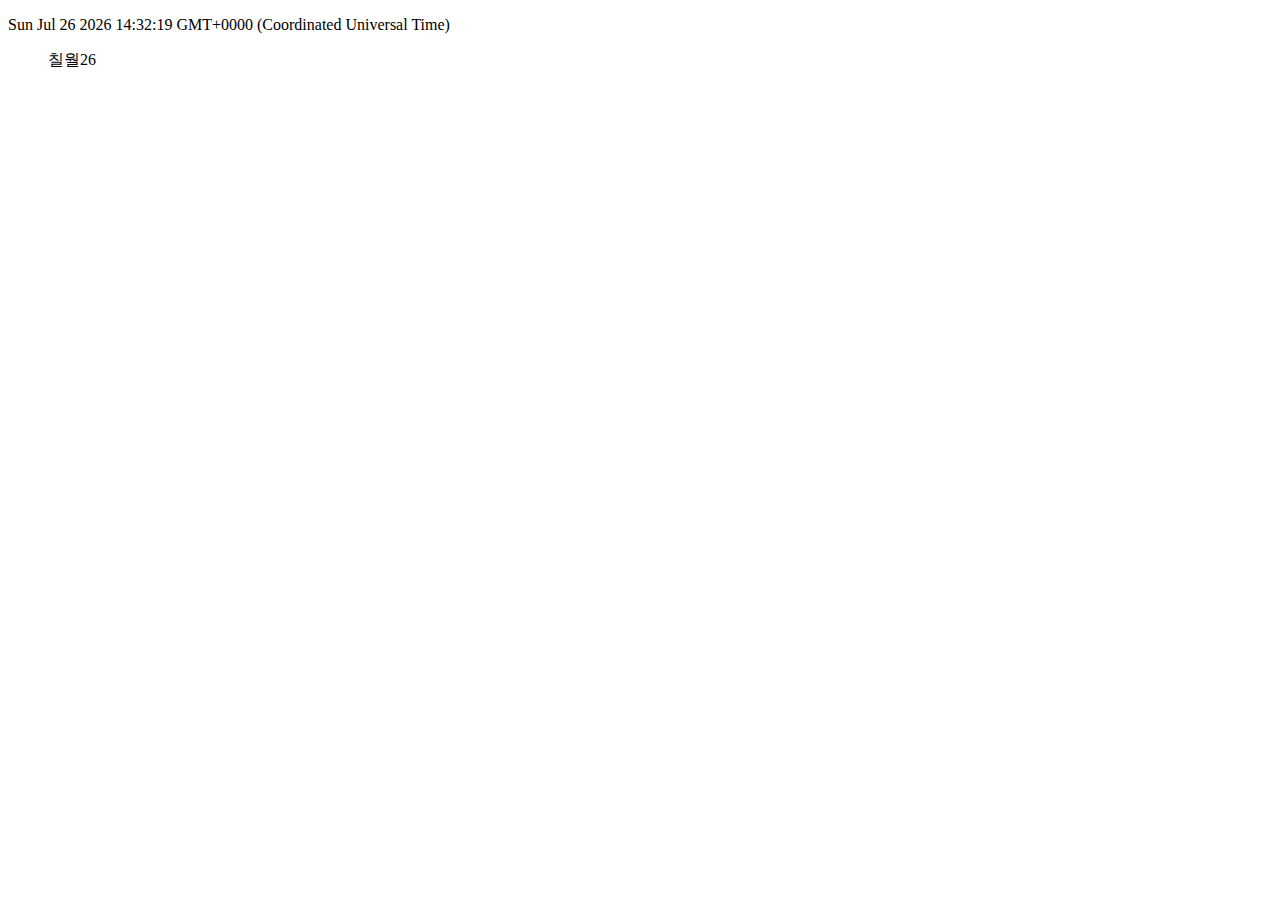
<file: test.html>
<!DOCTYPE html>
<html lang="ko">
<head>
    <meta charset="UTF-8">
    <meta http-equiv="X-UA-Compatible" content="IE=edge">
    <meta name="viewport" content="width=device-width, initial-scale=1.0">
    <title>Document</title>
</head>
<body>
    

    <div>
        <p></p>
        <figure></figure>
    </div>

    <script>
        const elPtag= document.querySelector('div p');
        const elPtag1= document.querySelector('div figure');
        let date = new Date();
        
        let month = ['일월','이월','삼월','사월','오월','유월','칠월','팔월','구월','시월','십일월','십이월']
        console.log(date)

        elPtag.textContent = date;
        elPtag1.textContent = month[date.getMonth()]+date.getDate();


    </script>
</body>
</html>
</file>
<file: index.css>
@import url("https://fonts.googleapis.com/css2?family=Noto+Sans+KR:wght@100;300;400;500&display=swap");
@import url("https://fonts.googleapis.com/css2?family=Croissant+One&family=Orelega+One&family=Pattaya&family=Shrikhand&display=swap");
@font-face {
  font-family: "Recoleta";
  src: url(./font/Recoleta-RegularDEMO.otf);
}
* {
  padding: 0;
  margin: 0;
  box-sizing: border-box;
}

ul, li {
  list-style: none;
}

a {
  color: #000;
  text-decoration: none;
}

@media (min-width: 320px) and (max-width: 768px) {
  body {
    background-color: #FFBB00;
    overflow: hidden;
  }
  header {
    position: fixed;
    left: 0;
    top: 0;
    width: 100vw;
    height: 60px;
    padding: 5%;
    display: flex;
    justify-content: space-between;
    align-items: center;
    transform: translateY(-100%);
    transition: 0.5s;
    z-index: 99;
  }
  header.active {
    transform: translateY(0%);
  }
  header > a {
    width: 32px;
    height: 32px;
    display: block;
    background-image: url(./images/nc644-btn-nav.png);
    background-repeat: no-repeat;
    background-size: 24px 12px;
    background-position: center;
    margin: 0 5px;
  }
  header > nav {
    position: fixed;
    top: 0;
    left: 0;
    padding: 5%;
    display: none;
    width: 100vw;
    height: 100vh;
    background-color: #FFBB00;
    -webkit-animation: navani 0.5s forwards;
            animation: navani 0.5s forwards;
  }
  @-webkit-keyframes navani {
    0% {
      transform: translateX(-100%);
    }
    100% {
      transform: translateX(0%);
    }
  }
  @keyframes navani {
    0% {
      transform: translateX(-100%);
    }
    100% {
      transform: translateX(0%);
    }
  }
  header > nav > .navclose {
    display: block;
    width: 32px;
    height: 32px;
    border-radius: 16px;
    border: solid 1px #000;
    background-image: url(./images/nc644-btn-close-black.png);
    background-size: 12px 12px;
    background-repeat: no-repeat;
    background-position: center;
    margin-bottom: 40px;
  }
  header > nav > a {
    font-size: 36px;
    text-transform: uppercase;
    display: block;
    margin-bottom: 25px;
  }
  header > div {
    margin: 0 5px;
  }
  header > div > p {
    text-align: center;
    font-size: 14px;
    font-weight: bold;
  }
  header > div:nth-of-type(1) {
    margin-top: 7%;
  }
  footer {
    width: 100%;
    padding: 5%;
    background-color: #fff;
  }
  footer div {
    letter-spacing: -0.5px;
  }
  footer div:nth-of-type(1) {
    text-align: center;
    padding: 5% 0;
    margin-bottom: 40px;
  }
  footer div:nth-of-type(1) p {
    font-size: 14px;
    font-family: Arial, Helvetica, sans-serif;
    font-weight: bold;
    margin-bottom: 15px;
  }
  footer div:nth-of-type(2) > p {
    font-size: 14px;
    line-height: 18px;
    font-family: Arial, Helvetica, sans-serif;
    font-weight: bold;
    white-space: pre-line;
  }
  .topnav {
    position: fixed;
    font-size: 14px;
    font-weight: bold;
    font-family: Arial, Helvetica, sans-serif;
    letter-spacing: -0.5px;
    right: 5%;
    bottom: 3%;
    z-index: 99;
  }
  .topnav > span {
    display: none;
    -webkit-animation: topnavani 0.3s forwards linear;
            animation: topnavani 0.3s forwards linear;
  }
  @-webkit-keyframes topnavani {
    0% {
      opacity: 0;
    }
    100% {
      opacity: 1;
    }
  }
  @keyframes topnavani {
    0% {
      opacity: 0;
    }
    100% {
      opacity: 1;
    }
  }
  section {
    padding: 34px 0 0px;
  }
  .box {
    position: fixed;
    top: 0;
    left: 0;
    width: 100%;
    height: 100vh;
    overflow: hidden;
    background-color: #fb0;
  }
  .box .back1 {
    width: 100%;
    -webkit-animation: ani 25s infinite linear;
            animation: ani 25s infinite linear;
    z-index: -10;
  }
  .box .back1 > div {
    display: flex;
    justify-content: space-between;
    height: 16.66vh;
  }
  .box .back1 > div > img {
    display: block;
    width: 20%;
  }
  .box .back1 > div > p {
    line-height: 0;
    width: 20%;
  }
  .box .door {
    z-index: 0;
    width: 100%;
    position: absolute;
    top: 0;
  }
  .box .door > img {
    display: block;
    margin: 18% auto 0;
    width: 80%;
  }
  @-webkit-keyframes ani {
    0% {
      transform: translateY(0%);
    }
    100% {
      transform: translateY(-100%);
    }
  }
  @keyframes ani {
    0% {
      transform: translateY(0%);
    }
    100% {
      transform: translateY(-100%);
    }
  }
  .intro {
    padding-top: 130px;
    width: 100%;
    height: 1400px;
    overflow: hidden;
  }
  .intro .frame {
    margin: 0 auto;
    position: relative;
    width: 65%;
  }
  .intro .frame > img {
    display: block;
    margin: 0 auto;
    width: 100%;
  }
  .intro .count-warp {
    width: 100%;
    position: fixed;
    top: 30%;
    left: 0%;
    transform-origin: top;
    transition: 0.3s;
  }
  .intro .count-warp.style {
    z-index: -99;
    opacity: 0.07;
  }
  .intro .count-warp .count {
    display: block;
  }
  .intro .count-warp .count p {
    text-align: center;
    font-size: 90px;
    line-height: 90px;
    font-family: "Croissant One", cursive;
    letter-spacing: -11px;
  }
  .intro .count-warp .change {
    margin: 0 auto;
    width: 138px;
  }
  .intro .count-warp .change > div {
    width: 100%;
    height: 90px;
    overflow: hidden;
    /*display:flex;*/
    display: none;
  }
  .intro .count-warp .change > div .num0 {
    -webkit-animation: change 0.5s 0.5s forwards;
            animation: change 0.5s 0.5s forwards;
  }
  .intro .count-warp .change > div .num1 {
    -webkit-animation: change 0.5s 1s forwards;
            animation: change 0.5s 1s forwards;
  }
  .intro .count-warp .change > div .num2 {
    -webkit-animation: change 0.5s 1.5s forwards;
            animation: change 0.5s 1.5s forwards;
  }
  @-webkit-keyframes change {
    0% {
      transform: translateY(0%);
    }
    100% {
      transform: translateY(-100%);
    }
  }
  @keyframes change {
    0% {
      transform: translateY(0%);
    }
    100% {
      transform: translateY(-100%);
    }
  }
  .intro .count-warp .change > div > div > span {
    display: block;
    font-size: 90px;
    text-align: right;
    letter-spacing: -11px;
    font-family: "Croissant One", cursive;
    line-height: 90px;
  }
  .intro .count-warp > span {
    margin: 0 auto;
    display: block;
    width: 24px;
    height: 24px;
    border-radius: 12px;
    background-color: #000;
  }
  .intro .dec {
    position: absolute;
    left: 50%;
    top: 33%;
    transform: translateX(-50%);
  }
  .intro .dec .loading {
    width: 125px;
    height: 18px;
    margin: 20px auto 0;
    text-align: center;
    text-transform: uppercase;
    font-size: 16px;
    font-weight: bold;
    font-family: Arial, Helvetica, sans-serif;
    display: block;
  }
  .intro .dec .scrolldownani {
    width: 125px;
    height: 18px;
    margin: 20px auto 0;
    text-align: center;
    text-transform: uppercase;
    font-size: 16px;
    letter-spacing: -1px;
    font-weight: bold;
    font-family: Arial, Helvetica, sans-serif;
    overflow: hidden;
    display: none;
  }
  .intro .dec .scrolldownani > p {
    -webkit-animation: scrolldown 0.8s infinite linear;
            animation: scrolldown 0.8s infinite linear;
  }
  @-webkit-keyframes scrolldown {
    0% {
      transform: translateY(-100%);
    }
    100% {
      transform: translateY(0%);
    }
  }
  @keyframes scrolldown {
    0% {
      transform: translateY(-100%);
    }
    100% {
      transform: translateY(0%);
    }
  }
  .intro .dec > span {
    margin: 25px auto 0;
    display: block;
    width: 24px;
    height: 32px;
    background-image: url(./images/nc644-bul-arrow.png);
    background-repeat: no-repeat;
    background-size: cover;
  }
  .intro .introtext {
    width: 100%;
    position: absolute;
    bottom: 10%;
    white-space: pre-line;
    text-align: center;
  }
  .intro .introtext p:nth-of-type(1) {
    line-height: 21px;
    text-transform: uppercase;
    font-weight: bold;
  }
  .intro .introtext p:nth-of-type(2) {
    font-size: 12px;
    color: rgba(0, 0, 0, 0.6);
  }
  .about {
    position: relative;
    overflow: hidden;
  }
  .about > img:nth-of-type(1) {
    display: block;
    width: 260px;
    position: absolute;
    top: 40%;
    left: -55%;
  }
  .about > img:nth-of-type(2) {
    display: block;
    width: 150px;
    position: absolute;
    bottom: 5%;
    right: -25%;
  }
  .about .text {
    width: 100%;
    position: relative;
  }
  .about .text .sub {
    white-space: pre-line;
    margin-left: 15%;
    font-family: "Noto Sans KR";
    font-weight: 500;
    margin-bottom: 30px;
    transform: translateY(100%);
  }
  .about .text h2 {
    width: 120px;
    height: 41px;
    line-height: 41px;
    text-align: center;
    margin: 0 auto 30px;
    font-size: 12px;
    text-transform: uppercase;
    background-image: url(./images/nc644-tit-bean-bg.png);
    background-repeat: no-repeat;
    background-size: cover;
    transform: translateY(100%);
  }
  .about .text h3 {
    text-align: center;
    white-space: pre-line;
    font-size: 48px;
    letter-spacing: -1.6px;
    line-height: 46px;
    font-family: Arial, Helvetica, sans-serif;
    font-weight: normal;
    margin-bottom: 30px;
    transform: translateY(100%);
  }
  .about .text h3 span {
    font-family: "Recoleta";
  }
  .about .text > p:nth-of-type(2) {
    position: absolute;
    left: 55%;
    white-space: pre-line;
    font-size: 14px;
    font-family: "Noto Sans KR";
    font-weight: 500;
    transform: translateY(100%);
  }
  .about .text > p:nth-of-type(2) > span {
    display: inline-block;
    width: 12px;
    height: 12px;
    background-image: url(./images/nc644-bul-tit-bg.gif);
    background-size: cover;
  }
  .about .card {
    margin-bottom: 100px;
    height: 100vh;
    transform: translateY(100%);
  }
  .about .card .flip {
    width: 100%;
    height: 90%;
    perspective: 1000px;
    transform: translateY(-5%);
  }
  .about .card .flip .warp {
    margin: 0 auto;
    width: 80%;
    transform-style: preserve-3d;
    position: relative;
    transition: 0.5s;
  }
  .about .card .flip .warp .front {
    position: absolute;
    width: 100%;
    -webkit-backface-visibility: hidden;
            backface-visibility: hidden;
    border: solid 2px #000;
    transform: scale(0.5) rotate(-15deg) translateX(0%);
    transition: 0.5s;
  }
  .about .card .flip .warp .front img {
    display: block;
    width: 100%;
    height: 100%;
  }
  .about .card .flip .warp .back {
    position: absolute;
    top: 0;
    width: 100%;
    -webkit-backface-visibility: hidden;
            backface-visibility: hidden;
    background-color: #fff;
    margin: 0 auto;
    border: solid 1px #000;
    font-size: 12px;
    text-transform: capitalize;
    font-family: "Recoleta";
    transform: rotateY(180deg);
    transition: 0.5s;
  }
  .about .card .flip .warp .back div:nth-of-type(1) {
    padding-top: 50px;
    display: flex;
    justify-content: space-between;
    align-items: center;
    border-bottom: solid 1px #000;
  }
  .about .card .flip .warp .back div:nth-of-type(1) p {
    white-space: pre-line;
    padding: 0 20px;
  }
  .about .card .flip .warp .back div:nth-of-type(1) img {
    width: 25%;
  }
  .about .card .flip .warp .back div:nth-of-type(2) {
    white-space: pre-line;
    font-size: 13px;
    text-align: center;
    font-family: "Noto Sans KR";
    font-weight: 500;
    letter-spacing: -0.5px;
  }
  .about .card .flip .warp .back div:nth-of-type(2) p:nth-of-type(1) {
    font-size: 16px;
    letter-spacing: -0.1px;
  }
  .about .card .flip .warp .back div:nth-of-type(3) img {
    margin: 0 auto;
    display: block;
    width: 33%;
    margin-bottom: 10px;
  }
  .about .card .flip .warp .back div:nth-of-type(3) > p {
    text-align: center;
    white-space: pre-line;
    font-size: 12px;
    margin-bottom: 5%;
  }
  .about .card .flip .warp .back a {
    position: absolute;
    top: 10px;
    right: 10px;
    display: block;
    width: 32px;
    height: 32px;
    background-color: #000;
    border-radius: 16px;
    background-image: url(./images/nc644-btn-close.png);
    background-size: 12px 12px;
    background-position: center;
    background-repeat: no-repeat;
  }
  .about .card .circlebtn {
    margin: 0px auto 0;
    width: 130px;
    height: 130px;
    position: relative;
    transform: translateY(-90%);
  }
  .about .card .circlebtn svg {
    width: 100%;
    height: 100%;
    -webkit-animation: circle 15s infinite linear;
            animation: circle 15s infinite linear;
  }
  @-webkit-keyframes circle {
    0% {
      transform: rotate(0deg);
    }
    100% {
      transform: rotate(360deg);
    }
  }
  @keyframes circle {
    0% {
      transform: rotate(0deg);
    }
    100% {
      transform: rotate(360deg);
    }
  }
  .about .card .circlebtn div {
    display: flex;
    flex-direction: column;
    justify-content: center;
    align-items: center;
    position: absolute;
    top: 50%;
    left: 50%;
    transform: translate(-50%, -50%);
    border-radius: 50px;
    width: 100px;
    height: 100px;
  }
  .about .card .circlebtn div p {
    width: 100%;
    white-space: pre-line;
    text-align: center;
    text-transform: uppercase;
    font: 600 14px Arial, Helvetica, sans-serif;
    margin-bottom: 5px;
  }
  .about .card .circlebtn div img {
    margin: 0 auto;
    display: block;
    width: 10px;
    height: 14px;
    transform: rotate(-90deg);
  }
  .mission h2 {
    width: 120px;
    height: 41px;
    line-height: 41px;
    text-align: center;
    margin: 0 auto 30px;
    font-size: 12px;
    text-transform: uppercase;
    background-image: url(./images/nc644-tit-bean-bg.png);
    background-repeat: no-repeat;
    background-size: cover;
    transform: translateY(100%);
  }
  .mission > div {
    transform: translateY(100%);
  }
  .mission > div p {
    text-align: center;
    white-space: pre-line;
    font-size: 32px;
    letter-spacing: -1px;
  }
  .mission > div p > span {
    font-family: "Recoleta";
  }
  .mission ul {
    position: relative;
    height: 100vh;
  }
  .mission ul li {
    position: relative;
    margin: 0 auto;
  }
  .mission ul .list01 {
    width: 65%;
    transform: translateY(40%) rotate(-15deg);
  }
  .mission ul .list01 > div {
    width: 100%;
    position: absolute;
    top: 0;
    left: 0;
    display: flex;
    justify-content: center;
    align-items: center;
    flex-direction: column;
    text-align: center;
  }
  .mission ul .list01 > div > p {
    white-space: pre-line;
  }
  .mission ul .list01 > div > p:nth-of-type(1) {
    font-size: 32px;
    line-height: 32px;
    margin-bottom: 12px;
  }
  .mission ul .list01 > div > p:nth-of-type(1) > span {
    font-family: "Recoleta";
  }
  .mission ul .list01 > div > p:nth-of-type(2) {
    font-size: 13px;
    font-family: "Noto Sans KR";
    font-weight: 500;
  }
  .mission ul .list01 > div > span {
    width: 24px;
    height: 24px;
    display: block;
    background-color: #000;
    color: #FFBB00;
    border-radius: 12px;
    font-weight: bold;
    margin: 20px 0;
  }
  .mission ul .list01 > img {
    width: 100%;
    display: block;
  }
  .mission ul .list02 {
    width: 50%;
    transform: translateY(50%) rotate(17deg);
  }
  .mission ul .list02 > div {
    width: 100%;
    position: absolute;
    top: 0;
    left: 0;
    display: flex;
    justify-content: center;
    align-items: center;
    flex-direction: column;
    text-align: center;
  }
  .mission ul .list02 > div > p {
    white-space: pre-line;
  }
  .mission ul .list02 > div > p:nth-of-type(1) {
    font-size: 32px;
    line-height: 32px;
    margin-bottom: 12px;
  }
  .mission ul .list02 > div > p:nth-of-type(1) > span {
    font-family: "Recoleta";
  }
  .mission ul .list02 > div > p:nth-of-type(2) {
    font-size: 13px;
    font-family: "Noto Sans KR";
    font-weight: 500;
  }
  .mission ul .list02 > div > span {
    width: 24px;
    height: 24px;
    display: block;
    background-color: #000;
    color: #FFBB00;
    border-radius: 12px;
    font-weight: bold;
    margin: 30px 0 100px;
  }
  .mission ul .list02 > img {
    width: 100%;
    height: 100%;
    display: block;
  }
  .mission ul .list03 {
    width: 65%;
    transform: translateY(130%) rotate(0deg);
  }
  .mission ul .list03 div {
    width: 100%;
    position: absolute;
    top: 0;
    left: 0;
    display: flex;
    justify-content: center;
    align-items: center;
    flex-direction: column;
    text-align: center;
  }
  .mission ul .list03 div > p {
    white-space: pre-line;
  }
  .mission ul .list03 div > p:nth-of-type(2) {
    font-size: 32px;
    line-height: 32px;
    margin-bottom: 12px;
  }
  .mission ul .list03 div > p:nth-of-type(2) > span {
    font-family: "Recoleta";
  }
  .mission ul .list03 div > p:nth-of-type(1) {
    font-size: 13px;
    font-family: "Noto Sans KR";
    font-weight: 500;
    margin-top: 70px;
  }
  .mission ul .list03 div > span {
    width: 24px;
    height: 24px;
    display: block;
    background-color: #000;
    color: #FFBB00;
    border-radius: 12px;
    font-weight: bold;
    margin: 20px 0;
  }
  .mission ul .list03 img {
    width: 100%;
  }
  .gradient {
    width: 100%;
    height: 400px;
    background: linear-gradient(180deg, rgba(255, 255, 255, 0) 0%, #fcebf3 80%);
    display: flex;
    justify-content: center;
    align-items: center;
  }
  .gradient div {
    width: 100%;
    display: flex;
    overflow: hidden;
  }
  .gradient div p {
    font-size: 20px;
    flex-shrink: 0;
    padding: 12px;
    font-family: Arial, Helvetica, sans-serif;
    font-weight: 500;
    text-transform: uppercase;
    vertical-align: middle;
    -webkit-animation: ani1 10s infinite linear;
            animation: ani1 10s infinite linear;
  }
  @-webkit-keyframes ani1 {
    0% {
      transform: translateX(-100%);
    }
    100% {
      transform: translateX(0%);
    }
  }
  @keyframes ani1 {
    0% {
      transform: translateX(-100%);
    }
    100% {
      transform: translateX(0%);
    }
  }
  .gradient div p::after {
    content: "";
    width: 25px;
    height: 25px;
    margin-left: 24px;
    display: inline-block;
    background-image: url(./images/nc644-bul-emoji.png);
    background-repeat: no-repeat;
    background-size: cover;
    vertical-align: middle;
  }
  .work {
    padding: 0;
  }
  .doguri {
    padding-bottom: 15px;
    background-color: #FCEBF3;
  }
  .doguri h2 {
    width: 120px;
    height: 41px;
    line-height: 41px;
    text-align: center;
    margin: 0 auto 15px;
    font-size: 12px;
    text-transform: uppercase;
    background-image: url(./images/nc644-tit-bean-bg.png);
    background-repeat: no-repeat;
    background-size: cover;
    transform: translateY(50%);
  }
  .doguri > div {
    width: 170px;
    margin: 0 auto 15px;
    transform: translateY(50%);
  }
  .doguri > div img {
    width: 100%;
  }
  .doguri > div:nth-of-type(2) {
    margin-top: 30px;
    display: flex;
    justify-content: center;
    align-items: center;
    width: 100px;
    height: 100px;
    border: solid 1px #000;
    border-radius: 50px;
  }
  .doguri > div:nth-of-type(2) > p {
    margin-top: 15px;
    font-size: 14px;
    font-weight: bold;
    font-family: Arial, Helvetica, sans-serif;
    white-space: pre-line;
    text-align: center;
  }
  .doguri > div:nth-of-type(2) > p > img {
    margin: 5px auto;
    display: inline-block;
    width: 10px;
    height: 14px;
    transform: rotate(-90deg);
  }
  .doguri > p {
    white-space: pre-line;
    text-align: center;
    color: #593137;
    font: bold 16px "Noto Sans KR";
    letter-spacing: -0.6px;
    transform: translateY(50%);
  }
  .doguri > img {
    display: block;
    width: 80%;
    margin: 0 auto;
    transform: translateY(50%);
  }
  .spoonz {
    width: 100%;
    background-color: #FFADA7;
    padding-bottom: 15px;
  }
  .spoonz div {
    margin: 0 auto;
  }
  .spoonz div:nth-of-type(1) {
    padding-top: 30px;
    width: 240px;
    margin-bottom: 15px;
  }
  .spoonz div:nth-of-type(1) img {
    width: 100%;
  }
  .spoonz div:nth-of-type(2) {
    margin-top: 30px;
    display: flex;
    justify-content: center;
    align-items: center;
    width: 100px;
    height: 100px;
    border: solid 1px #000;
    border-radius: 50px;
  }
  .spoonz div:nth-of-type(2) > p {
    margin-top: 15px;
    font-size: 14px;
    font-weight: bold;
    font-family: Arial, Helvetica, sans-serif;
    white-space: pre-line;
    text-align: center;
  }
  .spoonz div:nth-of-type(2) > p > img {
    margin: 5px auto;
    display: inline-block;
    width: 10px;
    height: 14px;
    transform: rotate(-90deg);
  }
  .spoonz > p {
    text-align: center;
    white-space: pre-line;
    font: bold 15px "Noto Sans KR";
    line-height: 26px;
    color: #fff;
  }
  .spoonz img {
    display: block;
    margin: 0 auto;
    width: 90%;
  }
  .amenity {
    width: 100%;
    position: relative;
    line-height: 0;
  }
  .amenity > div {
    width: 100%;
    position: absolute;
    top: 0;
    left: 0;
  }
  .amenity > div > img {
    display: block;
    width: 80%;
    margin: 120px auto 0;
  }
  .amenity > div > div {
    margin: 310px auto 0;
    display: flex;
    justify-content: center;
    align-items: center;
    width: 100px;
    height: 100px;
    border: solid 1px #fff;
    border-radius: 50px;
  }
  .amenity > div > div > p {
    margin-top: 15px;
    font-size: 14px;
    font-weight: bold;
    font-family: Arial, Helvetica, sans-serif;
    white-space: pre-line;
    text-align: center;
    line-height: 16px;
    color: #fff;
  }
  .amenity > div > div > p > img {
    margin: 5px auto;
    display: inline-block;
    width: 10px;
    height: 14px;
    transform: rotate(-90deg);
  }
  .amenity > img {
    width: 100%;
  }
  .shop {
    width: 100%;
    background-color: #fff;
    padding-top: 74px;
    padding-bottom: 20px;
    text-align: center;
  }
  .shop div {
    width: 90%;
    margin: 0 auto;
    transform: translateY(100%);
  }
  .shop div > p {
    white-space: pre-line;
    font-size: 32px;
    letter-spacing: -1px;
    line-height: 32px;
  }
  .shop div > p > span {
    font-family: "Recoleta";
  }
  .shop div > img {
    margin: 0 auto;
    display: block;
    width: 25%;
    margin-bottom: 15px;
  }
  .shop > img {
    margin: 21px auto 0;
    display: block;
    width: 40%;
    transform: translateY(100%);
  }
  .shop > p {
    margin-top: 16px;
    white-space: pre-line;
    font-size: 14px;
    font-family: Arial, Helvetica, sans-serif;
    font-weight: 700;
    line-height: 18px;
    transform: translateY(100%);
  }
}/*# sourceMappingURL=index.css.map */
</file>
